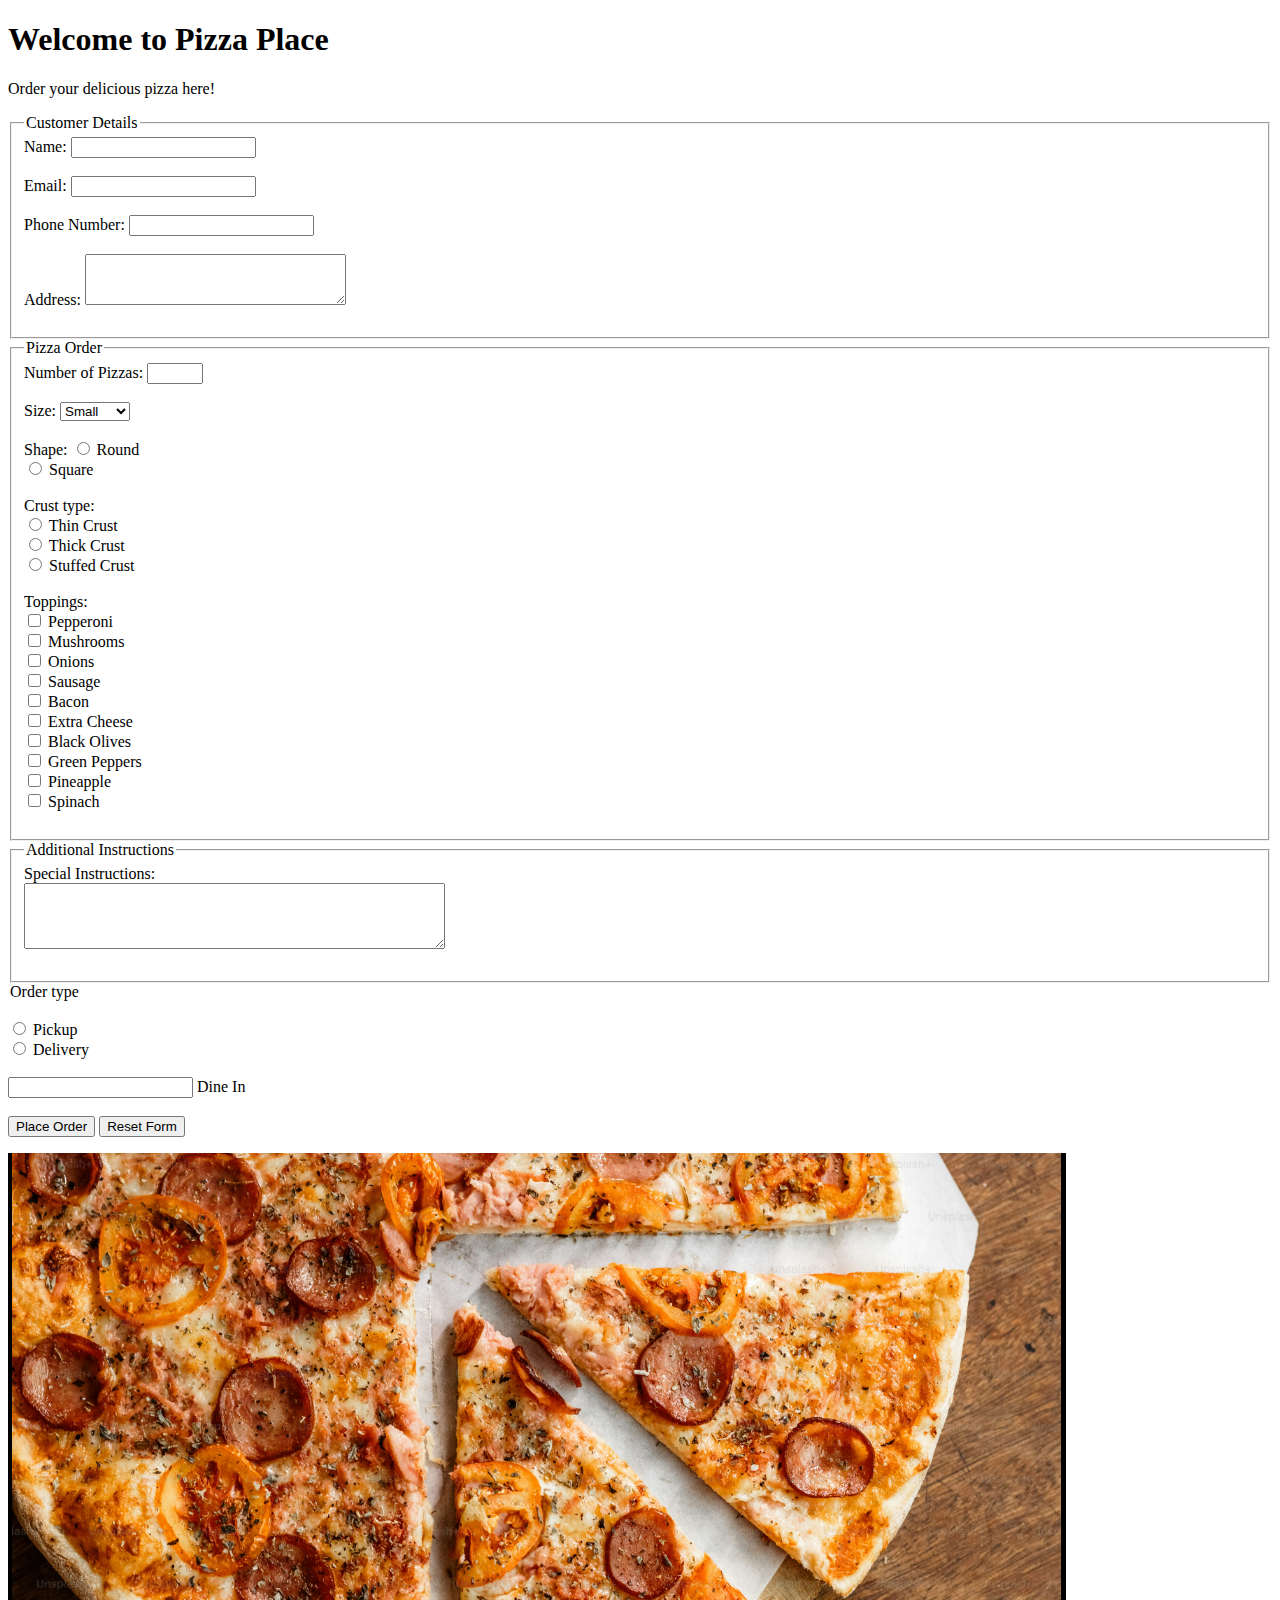
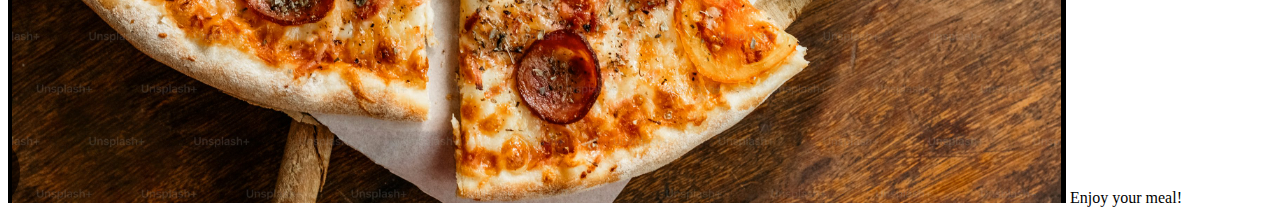
<file: assignment-1/index.html>
<!DOCTYPE html>
<html lang="en">
</html>

<head>
    <meta charset="UTF-8">
    <meta name="viewport" content="width=device-width, initial-scale=1.0">
    <title>Assignment 1 Pizza Order</title>
</head>
<body>
    <!-- =================== HEADER SECTION =================== -->
    <header>
        <h1>Welcome to Pizza Place</h1>
        <p>Order your delicious pizza here!</p>
    </header>
    <main>
        <!-- Contact Information -->
        <form action="#" method="post">
            
            <fieldset>
                <legend>Customer Details</legend>
                <label for="name">Name:</label>
                <input type="text" id="name" name="name" required><br><br>
                <label for="email">Email:</label>
                <input type="email" id="email" name="email" required><br><br>
            <label for="phone">Phone Number:</label>
                <input type="tel" id="phone" name="phone" required><br><br>
            <label for="address">Address:</label>
                <textarea id="address" name="address" rows="3" cols="30"></textarea><br><br>
            </fieldset>
            <!-- Pizza Details -->
            <fieldset>
                <legend>Pizza Order </legend>
                <label for="numPizzas">Number of Pizzas:</label>
                <input type="number" id="numPizzas" name="numPizzas" min="1" max="10" required><br><br>
                <label for="size">Size:</label>
                <select id="size" name="size" required>
                    <option value="small">Small</option>
                    <option value="medium">Medium</option>
                    <option value="large">Large</option>
                </select><br><br>
                <label>Shape:</label>
                <input type="radio" id="round" name="shape" value="round" required>
                <label for="round">Round</label><br>
                <input type="radio" id="square" name="shape" value="square">
                <label for="square">Square</label><br><br>
                <label>Crust type:</label><br>
                <input type="radio" id="thin" name="crust" value="thin" required>
                <label for="thin">Thin Crust</label><br>
                <input type="radio" id="thick" name="crust" value="thick">
                <label for="thick">Thick Crust</label><br>
                <input type="radio" id="stuffed" name="crust" value="stuffed">
                <label for="stuffed">Stuffed Crust</label><br><br>
                <label>Toppings:</label><br>
                <input type="checkbox" id="pepperoni" name="toppings" value="pepperoni">
                <label for="pepperoni">Pepperoni</label><br>
                <input type="checkbox" id="mushrooms" name="toppings" value="mushrooms">
                <label for="mushrooms">Mushrooms</label><br>
                <input type="checkbox" id="onions" name="toppings" value="onions">
                <label for="onions">Onions</label><br>
                <input type="checkbox" id="sausage" name="toppings" value="sausage">
                <label for="sausage">Sausage</label><br>
                <input type="checkbox" id="bacon" name="toppings" value="   bacon">
                <label for="bacon">Bacon</label><br>
                <input type="checkbox" id="extraCheese" name="toppings" value="extraCheese">
                <label for="extraCheese">Extra Cheese</label><br>
                <input type="checkbox" id="blackOlives" name="toppings" value="blackOlives">
                <label for="blackOlives">Black Olives</label><br>
                <input type="checkbox" id="greenPeppers" name="toppings" value="greenPeppers">
                <label for="greenPeppers">Green Peppers</label><br>
                <input type="checkbox" id="pineapple" name="toppings" value="pineapple">
                <label for="pineapple">Pineapple</label><br>
                <input type="checkbox" id="spinach" name="toppings" value="spinach">
                <label for="spinach">Spinach</label><br><br>
            </fieldset>
            <fieldset>
                <legend>Additional Instructions</legend>
                <label for="instructions">Special Instructions:</label><br>
                <textarea id="instructions" name="instructions" rows="4" cols="50"></textarea><br><br>  
            <!-- Delivery Type -->
            </fieldset>
            <legend> Order type</legend>
            <label pickup or delivery: label><br>
            <input type="radio" id="pickup" name="orderType" value="pickup" required>
            <label for="pickup">Pickup</label><br>
            <input type="radio" id="delivery" name="orderType" value="delivery">
            <label for="delivery">Delivery</label><br><br>
            <input type ="dine_in" id="dine_in" name="orderType" value="">
            <label for="dine_in">Dine In</label><br><br>
            </fieldset>
            <!-- Submit and Reset -->
            <input type="submit" value="Place Order">
            <input type="reset" value="Reset Form">
        </form>
    <p>
        <img src="pizza.png" alt="Delicious Pizza">
        Enjoy your meal!
    </p>
    </main>
</body>
</html>
</file>
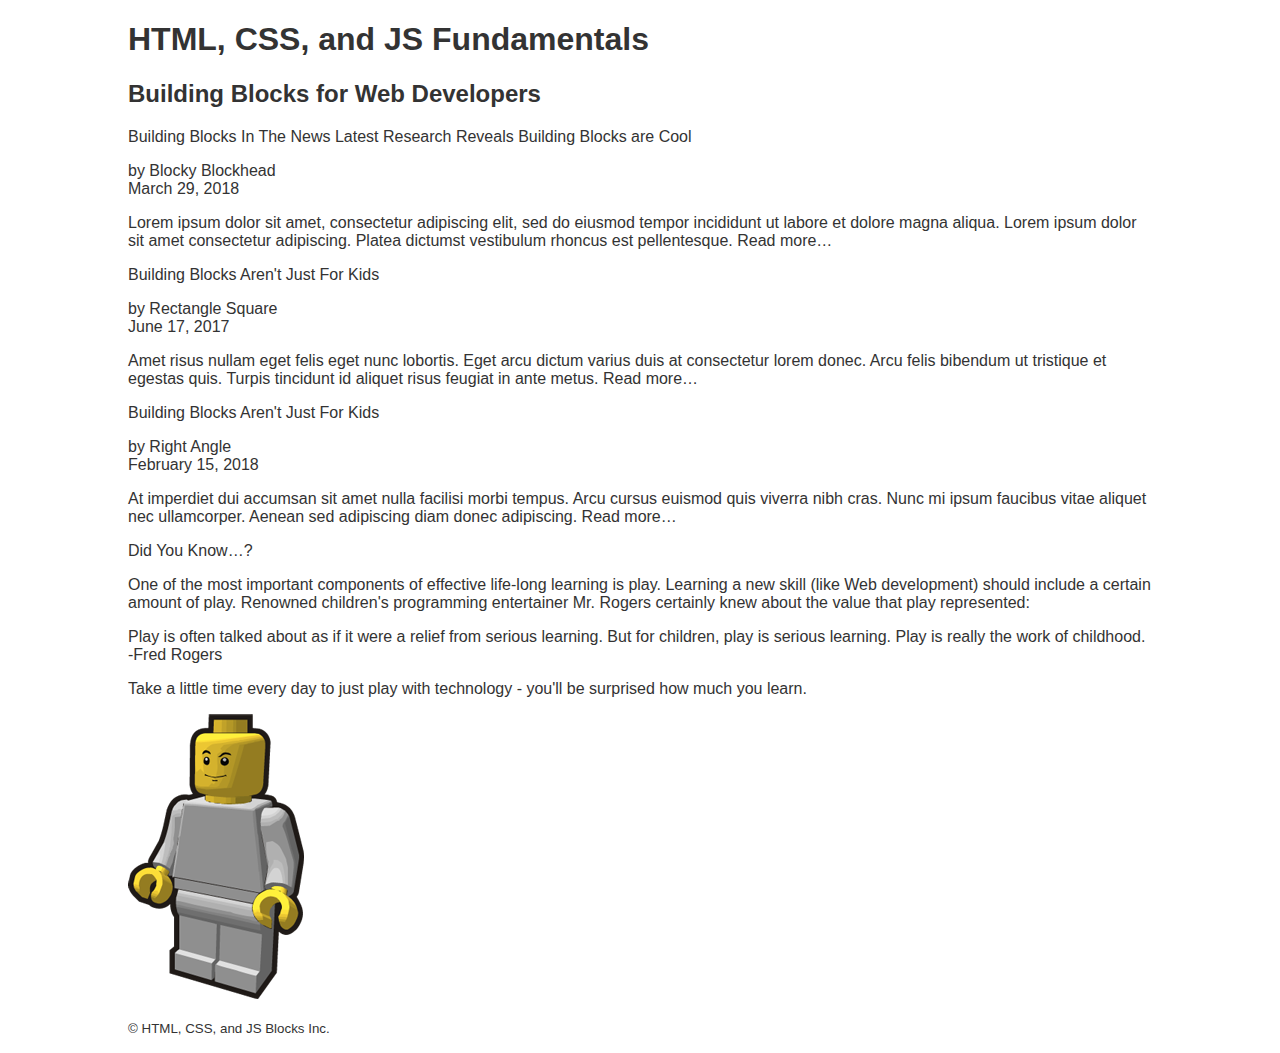
<file: lab-a/index.html>
<!DOCTYPE html>
<html lang="en">
	<head>
		<meta charset="utf-8" />
		<title>Home | COMP1002 HTML, CSS, and JS Fundamentals</title>
		<meta name="author" content="The name of the document's author to go here" />
		<meta name="description" content="A concise and accurate summary of the document content is to appear here">
		<link rel="shortcut icon" href="images/favicon.png" type="image/x-icon" />
		<link rel="stylesheet" href="css/styles.css" />
	</head>
	<body>
<!-- STEP 1: Add a page-level HEADER element below, surrounding both the H1 and the H2 -->

			<h1>HTML, CSS, and JS Fundamentals</h1>
			<h2>Building Blocks for Web Developers</h2>

<!-- STEP 2: Add a page-level MAIN element, encapsulating (surrounding) all remaining below content, except the copyright text at the bottom -->

<!-- STEP 4: Group all the news articles together inside a SECTION element -->

<!-- STEP 6: Add a heading to the SECTION (a third-level heading or H3 element) using the below text -->
				Building Blocks In The News
<!-- STEP 7: Surround each of the following three articles with their own pair of ARTICLE tags -->
				<!-- First Article -->

<!-- STEP 8: Add headings to each of the ARTICLEs below - (use fourth-level headings or H4 elements) -->
					Latest Research Reveals Building Blocks are Cool
<!-- STEP 9: Surround each ARTICLE date with a TIME element and an appropriate datetime attribute -->
					<p>by Blocky Blockhead<br />March 29, 2018</p>
					<p>Lorem ipsum dolor sit amet, consectetur adipiscing elit, sed do eiusmod tempor incididunt ut labore et dolore magna aliqua. Lorem ipsum dolor sit amet consectetur adipiscing. Platea dictumst vestibulum rhoncus est pellentesque. Read more…</p>

				<!-- Second Article -->

					Building Blocks Aren't Just For Kids
					<p>by Rectangle Square<br />June 17, 2017</p>
					<p>Amet risus nullam eget felis eget nunc lobortis. Eget arcu dictum varius duis at consectetur lorem donec. Arcu felis bibendum ut tristique et egestas quis. Turpis tincidunt id aliquet risus feugiat in ante metus. Read more…</p>

				<!-- Third Article -->

					Building Blocks Aren't Just For Kids
					<p>by Right Angle<br />February 15, 2018</p>
					<p>At imperdiet dui accumsan sit amet nulla facilisi morbi tempus. Arcu cursus euismod quis viverra nibh cras. Nunc mi ipsum faucibus vitae aliquet nec ullamcorper. Aenean sed adipiscing diam donec adipiscing. Read more…</p>


<!-- STEP 5: Surround the remaining content below inside of the MAIN element of the page with ASIDE tags -->

<!-- STEP 11: Add an H3 element to the ASIDE element (a third-level heading) using the text below -->
				Did You Know…?
				<p>One of the most important components of effective life-long learning is play. Learning a new skill (like Web development) should include a certain amount of play. Renowned children's programming entertainer Mr. Rogers certainly knew about the value that play represented:</p>
<!-- STEP 10: Mark up the below quotation as a BLOCKQUOTE (with a cite attribute pointing to https://www.brainyquote.com/quotes/fred_rogers_193081) -->
				<!-- Quotation -->

					<p>Play is often talked about as if it were a relief from serious learning. But for children, play is serious learning. Play is really the work of childhood. -Fred Rogers</p>

				<p>Take a little time every day to just play with technology - you'll be surprised how much you learn.</p>
				<img src="images/mini-figure.png" width="176" height="285" alt="Mini figure">
				<!-- Mini figure by Vanja (Public Domain) https://openclipart.org/detail/224315/clip-is-a-brick-minifig-4 -->
<!-- STEP 12: Are there any words or phrases anywhere in the ASIDE section above that should be emphasized (EM) or even strongly emphasized (STRONG)? Add these above where you think might be appropriate -->

<!-- STEP 13: Make sure all of your HTML code is properly formatted, indenting nested tags with the tab key appropriately. All done! -->

<!-- STEP 3: Add a page-level FOOTER element below, surrounding the paragraph containing the copyright information -->

			<p><small>© HTML, CSS, and JS Blocks Inc.</small></p>

	</body>
</html>
</file>
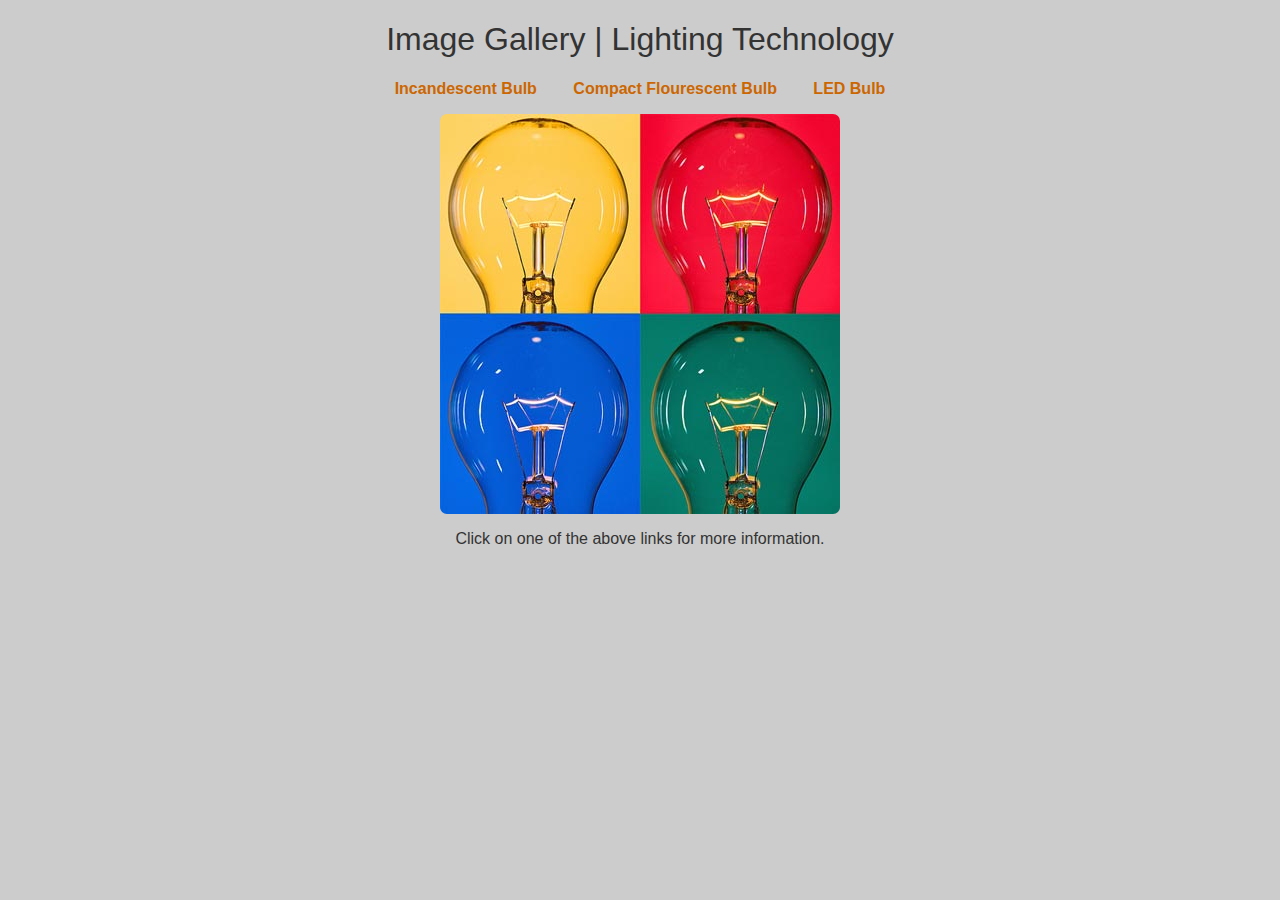
<file: lesson-12/index.html>
<!DOCTYPE html>
<html lang="en">
	<head>
		<meta charset="utf-8" />
		<title>Image Gallery | Lighting Technology</title>
		<!-- STEP B: Add some EMBEDDED JavaScript below that generates an alert dialog whenever the page is loaded or refreshed -->

		<!-- STEP C: Move the above EMBEDDED JavaScript to the end of this file, just before the close of the BODY element -->
		<style type="text/css">
			@import url("css/styles.css");
		</style>
	</head>
	<body>
		<div id="page">
			<h1>Image Gallery | Lighting Technology</h1>
			<ul id="imagegallery">
				<li>
					<a href="images/incandescent.jpg" title="Incandescent Light Bulb">Incandescent Bulb</a>
				</li>
				<li>
					<a href="images/cfl.jpg" title="Compact Flourescent Light (CFL) Bulb">Compact Flourescent Bulb</a>
				</li>
				<li>
					<a href="images/led.jpg" title="Light-Emitting Diode (LED) Bulb">LED Bulb</a>
				</li>
			</ul>
			<!-- STEP A: Add some INLINE JavaScript that generates an alert dialog when the below image is clicked -->
			<img id="placeholder" src="images/incandescent.jpg" alt="Incandescent bulb" />
			<p id="description">Click on one of the above links for more information.</p>
		</div>
		<!--
		IMAGE CREDITS
		http://www.flickr.com/photos/zetson/3036254720/ - Warhol's Light Bulbs By Bada Bing [CC BY-NC-SA 2.0 (https://creativecommons.org/licenses/by-nc-sa/2.0/)], from Flickr

		http://www.flickr.com/photos/schodts/1375465054/ - Fluorescent ^2 IMG_003 By Schodts [CC BY-NC-SA 2.0 (https://creativecommons.org/licenses/by-nc-sa/2.0/)], from Flickr

		https://commons.wikimedia.org/wiki/File:LED_3W_clear_candle_bulb_energy_saving_silver.JPG By Ledlightingsolutions [CC BY-SA 3.0  (https://creativecommons.org/licenses/by-sa/3.0)], from Wikimedia Commons
		-->

		<!-- STEP D: Add a SCRIPT element below that points to an EXTERNAL file called 'external.js' using the src attribute -->

		<!-- STEP E: When this HTML page is reloaded, it will produce an error in the console of the browser - create this new JavaScript file, name it 'external.js', and put it in the '/js' folder - the file should contain a third alert method -->

	</body>
</html>
</file>
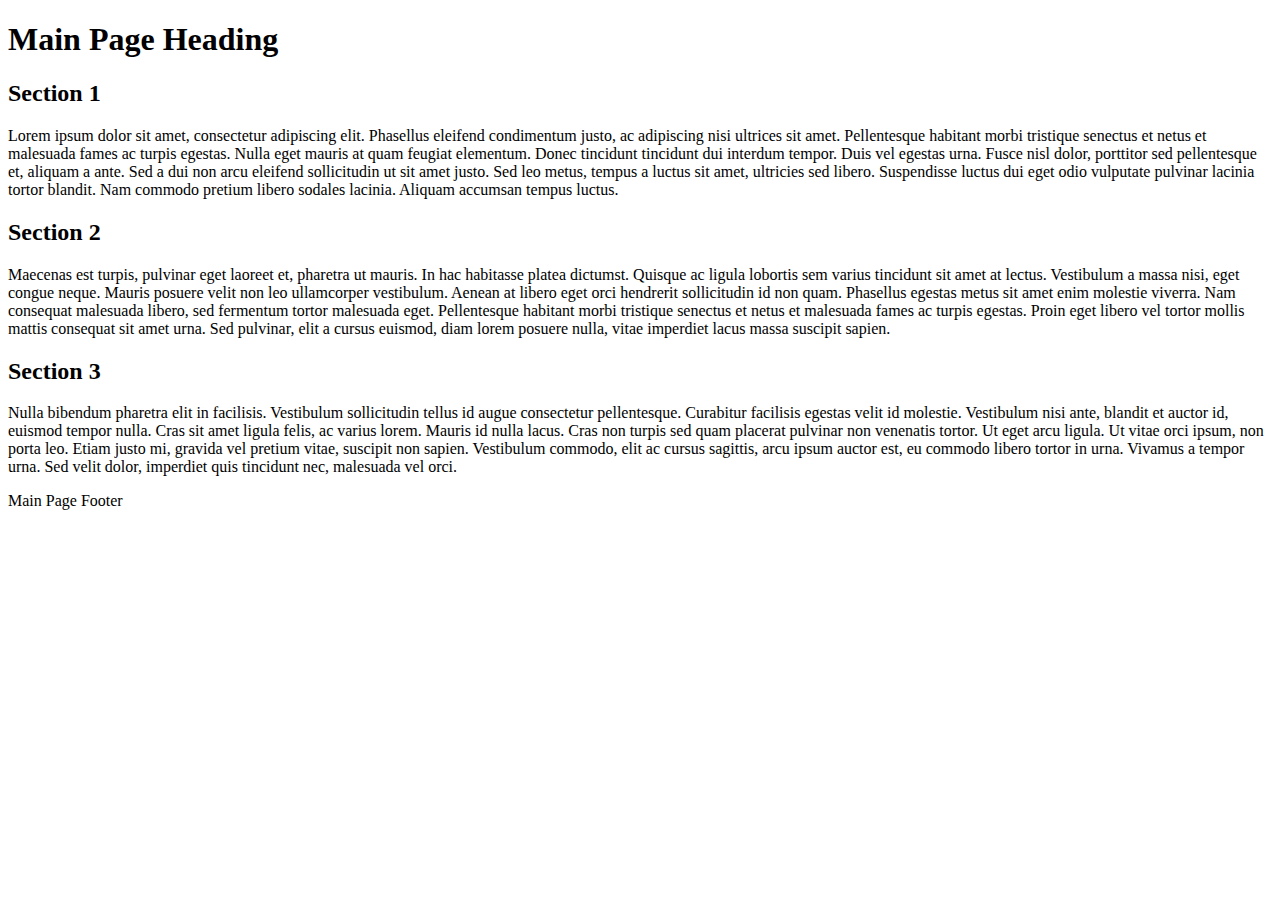
<file: lesson-13/index.html>
<!DOCTYPE html>
<html>
	<head>
		<meta charset="UTF-8" />
		<title>Resolution Dependent Layout</title>
<!-- STEP 1: Normalize CSS so all styles start from scratch -->

<!-- STEP 2: Reset the zoom and set the device width to equal the width -->

<!-- STEP 3: Add the main stylesheet with a link element, including a media attribute for screen, then proceed to the file 'css/style.css' for STEP 4 -->

<!-- STEP 10: Add another link element to attach a CSS file for print use only -->

	</head>
	<body>
		<div id="container">
			<header>
				<h1>Main Page Heading</h1>
			</header>
			<main>
				<section>
					<h2>Section 1</h2>
					<p>Lorem ipsum dolor sit amet, consectetur adipiscing elit. Phasellus eleifend condimentum justo, ac adipiscing nisi ultrices sit amet. Pellentesque habitant morbi tristique senectus et netus et malesuada fames ac turpis egestas. Nulla eget mauris at quam feugiat elementum. Donec tincidunt tincidunt dui interdum tempor. Duis vel egestas urna. Fusce nisl dolor, porttitor sed pellentesque et, aliquam a ante. Sed a dui non arcu eleifend sollicitudin ut sit amet justo. Sed leo metus, tempus a luctus sit amet, ultricies sed libero. Suspendisse luctus dui eget odio vulputate pulvinar lacinia tortor blandit. Nam commodo pretium libero sodales lacinia. Aliquam accumsan tempus luctus.</p>
				</section>
				<section>
					<h2>Section 2</h2>
					<p>Maecenas est turpis, pulvinar eget laoreet et, pharetra ut mauris. In hac habitasse platea dictumst. Quisque ac ligula lobortis sem varius tincidunt sit amet at lectus. Vestibulum a massa nisi, eget congue neque. Mauris posuere velit non leo ullamcorper vestibulum. Aenean at libero eget orci hendrerit sollicitudin id non quam. Phasellus egestas metus sit amet enim molestie viverra. Nam consequat malesuada libero, sed fermentum tortor malesuada eget. Pellentesque habitant morbi tristique senectus et netus et malesuada fames ac turpis egestas. Proin eget libero vel tortor mollis mattis consequat sit amet urna. Sed pulvinar, elit a cursus euismod, diam lorem posuere nulla, vitae imperdiet lacus massa suscipit sapien.</p>
				</section>
				<section>
					<h2>Section 3</h2>
					<p>Nulla bibendum pharetra elit in facilisis. Vestibulum sollicitudin tellus id augue consectetur pellentesque. Curabitur facilisis egestas velit id molestie. Vestibulum nisi ante, blandit et auctor id, euismod tempor nulla. Cras sit amet ligula felis, ac varius lorem. Mauris id nulla lacus. Cras non turpis sed quam placerat pulvinar non venenatis tortor. Ut eget arcu ligula. Ut vitae orci ipsum, non porta leo. Etiam justo mi, gravida vel pretium vitae, suscipit non sapien. Vestibulum commodo, elit ac cursus sagittis, arcu ipsum auctor est, eu commodo libero tortor in urna. Vivamus a tempor urna. Sed velit dolor, imperdiet quis tincidunt nec, malesuada vel orci.</p>
				</section>
			</main>
			<footer>
				<p>Main Page Footer</p>
			</footer>
		</div>
	</body>
</html>
</file>
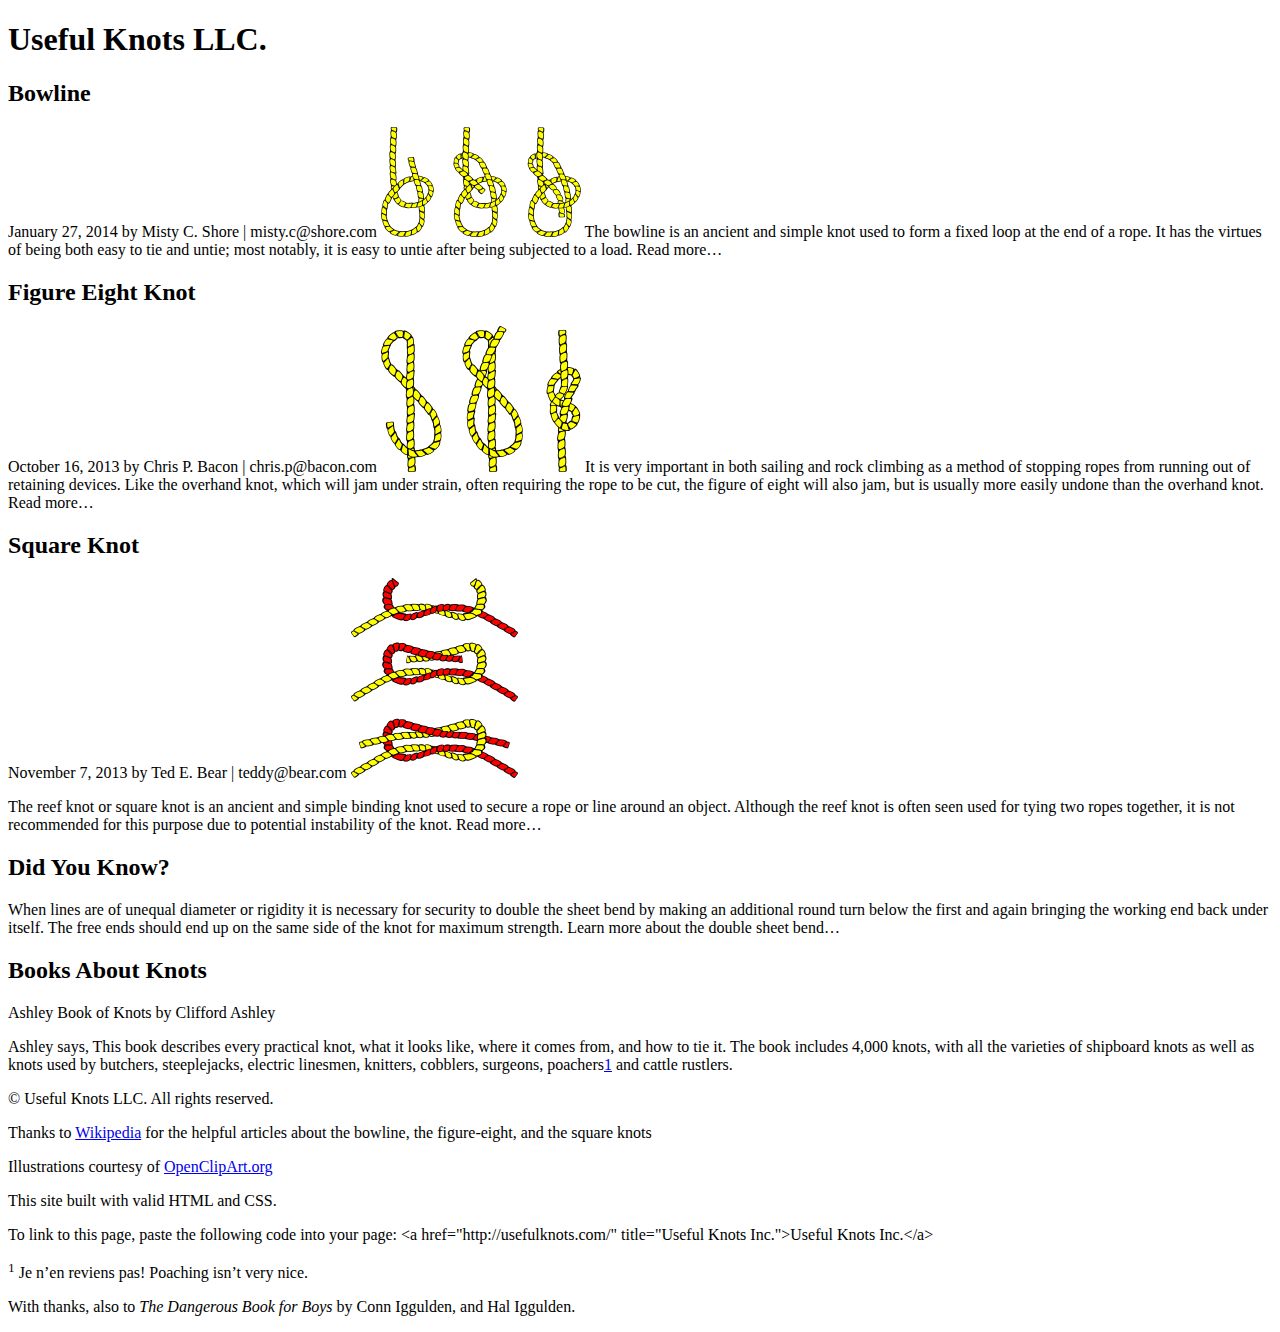
<file: lesson-3/index.html>
<!DOCTYPE html>
<html lang="en">
	<head>
		<meta charset="utf-8" />
		<title>Lesson 3 | COMP1002 HTML, CSS, and JS Fundamentals</title>
		<meta name="author" content="Useful Knots LLC.">
		<meta name="description" content="Learn all about the most common knots, their history, and practical applications. Includes illustrations and references to other great resources.">
		<link rel="shortcut icon" href="images/favicon.png" type="image/x-icon">
		<link rel="stylesheet" href="css/styles.css" />
	</head>
	<body>
		<!-- STEP 17: Add page <header> -->
			<h1>Useful Knots LLC.</h1>

		<!-- STEP 18: Add page <main> -->

			<!-- STEP 20: Add <section> inside the <main> -->

				<!-- STEP 22: Divide up the <section> with three <article> elements -->

					<h2>Bowline</h2>
					<!-- STEP 7: Specify time with <time> -->
					January 27, 2014
					<!-- STEP 11: Author contact information -->
					by Misty C. Shore | misty.c@shore.com
					<img src="images/bowline.png" alt="Diagram of a bowline knot" />
					<!-- http://openclipart.org/detail/8577/tying-knots-by-gerald_g-8577 -->
					<!-- STEP 1: Add a paragraph below (and everywhere else where appropriate) -->
					The bowline is an ancient and simple knot used to form a fixed loop at the end of a rope. It has the virtues of being both easy to tie and untie; most notably, it is easy to untie after being subjected to a load. Read more…
					<!-- STEP 14: Highlight text with <mark> -->


					<h2>Figure Eight Knot</h2>
					October 16, 2013
					by Chris P. Bacon | chris.p@bacon.com
					<!-- STEP 4: Add a figure -->
						<img src="images/figure-eight-knot.png" alt="Diagram of a figure eight knot" />
					<!-- http://openclipart.org/detail/8580/tying-knots-by-gerald_g-8580 -->
					It is very important in both sailing and rock climbing as a method of stopping ropes from running out of retaining devices. Like the overhand knot, which will jam under strain, often requiring the rope to be cut, the figure of eight will also jam, but is usually more easily undone than the overhand knot. Read more…


					<h2>Square Knot</h2>
					November 7, 2013
					by Ted E. Bear | teddy@bear.com
					<img src="images/square-knot.png" alt="Diagram of a square knot" />
					<!-- http://openclipart.org/detail/8581/tying-knots-by-gerald_g-8581 -->
					<!-- STEP 9: Define a term with <dfn> -->
					<p>The reef knot or square knot is an ancient and simple binding knot used to secure a rope or line around an object. Although the reef knot is often seen used for tying two ropes together, it is not recommended for this purpose due to potential instability of the knot. Read more…</p>


			<!-- STEP 21: Add <aside> inside the <main> -->

				<h2>Did You Know?</h2>
				When lines are of unequal diameter or rigidity it is necessary for security to <!-- STEP 3: Mark importance or emphasis with <em> and <strong> -->double the sheet bend by making an additional round turn below the first and again bringing the working end back under itself. The free ends should end up on the same side of the knot for maximum strength. Learn more about the double sheet bend…
				<h2>Books About Knots</h2>
				<!-- STEP 5: Indicate a citation or reference -->
				Ashley Book of Knots
				by Clifford Ashley
				<!-- STEP 6: Quote blocks of text and add inline quotations -->
					<p>Ashley says, This book describes every practical knot, what it looks like, where it comes from, and how to tie it. The book includes 4,000 knots, with all the varieties of shipboard knots as well as knots used by butchers, steeplejacks, electric linesmen, knitters, cobblers, surgeons, poachers<a href="footnote1">1</a> and cattle rustlers.</p>
				</blockquote>
				<!-- STEP 10: Create a super/subscript with <sup> and <sub> (inside the footnote <a> above) -->
				<!-- STEP 12: Note edits and inaccurate text (change 'cattle rustlers' to 'cowboys') -->


		<!-- STEP 19: Add page <footer> -->

			<p><!-- STEP 2: Add fine print -->© Useful Knots LLC. All rights reserved.</p>
			<p>Thanks to <a href="http://wikipedia.org/" title="Wikipedia - The Free Encyclopedia">Wikipedia</a> for the helpful articles about the bowline, the figure-eight, and the square knots</p>
			<p>Illustrations courtesy of <a href="http://openclipart.org/" title="Share and use images with OpenClipArt">OpenClipArt.org</a></p>
			<!-- STEP 8: Explain an abbreviation -->
			<p>This site built with valid HTML and CSS.</p>
			<!-- STEP 13: Mark up code and pre-formatted text with <pre> and <code> -->
			<!-- STEP 15: Add Line breaks with <br /> -->
			To link to this page, paste the following code into your page: &lt;a href="http://usefulknots.com/" title="Useful Knots Inc."&gt;Useful Knots Inc.&lt;/a&gt;
			<p id="footnote1"><sup>1</sup> Je n’en reviens pas! Poaching isn’t very nice.</p>
			<!-- STEP 16: Include a <span> element (for example to change the base language) -->
			<p>With thanks, also to <cite>The Dangerous Book for Boys</cite> by Conn Iggulden, and Hal Iggulden.</p>

	</body>
</html>
</file>
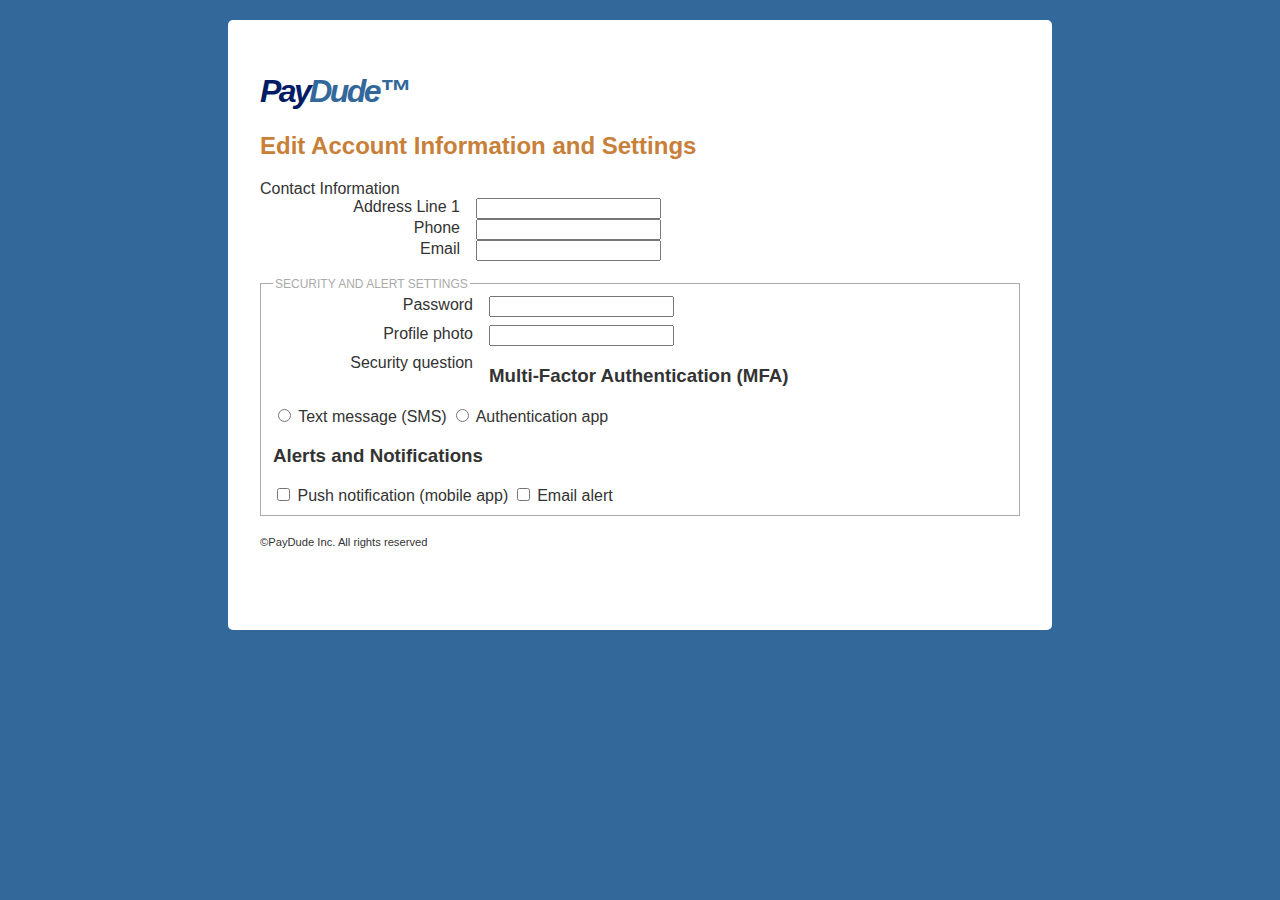
<file: lesson-4/index.html>
<!DOCTYPE html>
<html lang="en">
	<head>
		<meta charset="utf-8" />
		<title>Edit Personal Information - PayDude™</title>
		<!-- STEP 8: link the provided CSS to style the form -->
        <link rel="stylesheet" href="css/styles.css" type="text/css" />
	</head>
	<body>
        <header>
            <h1><em>Pay</em>Dude™</h1>
        </header>
		<main>
            <h2>Edit Account Information and Settings</h2>
            <!-- STEP 1: After first uploading all of these lesson files to your Web server, set the action attribute for the form (process-form.php), then go to the bottom of the form for the next step -->
            <form id="edit_payment_info" action="" method="get">
                <!-- Note the hidden form element below - these can be used to other useful name/value pairs to the server -->
                <input type="hidden" name="form_sent" value="1" />

                <!-- STEP 9: Add a fieldset and legend element to encapsulate the contact information fields -->
                Contact Information
                    <!-- STEP 3: Build an input element for First Name and Last Name - include type, name, id, required, size, maxlength, and placeholder attributes -->
                    <div>
                        
                         
                    </div>
                    <div>
                        
                         
                    </div>
                    <!-- STEP 4: Add label elements for each of the above input elements -->
                    <div>
                        <label for="address">Address Line 1</label>
                        <input id="address" type="text" name="address" />
                    </div>
                    <!-- STEP 5: Add a select element and label for choosing the province -->
                    <div>
                        
                    </div>
                    <!-- STEP 6: Add an input element for phone number (type="tel") -->
                    <div>
                        <label for="phone">Phone</label>
                        <input id="phone" type="" name="phone" />
                    </div>
                    <!-- STEP 7: Include an input element and label for email (type="email"), then head to the top of the HTML to add CSS to make the form look better -->
                    <div>
                        <label for="email">Email</label>
                        <input id="email" type="" name="email" />                        
                    </div>
                
                <fieldset>
                    <legend>Security and Alert Settings</legend>
                    <!-- STEP 10: Add an input for password -->
                    <div>
                        <label for="password">Password</label>
                        <input id="password" type="" name="password" />
                    </div>                    
                    <!-- STEP 11: Add an input and label for a profile photo (type="file") -->
                    <div>
                        <label for="photo">Profile photo</label>
                        <input id="photo" type="" name="photo" />                       
                    </div>
                    <!-- STEP 12 Include a textarea element with an associated label for a security question -->
                    <div>
                        <label for="question">Security question</label>

                    </div>

                    <h3>Multi-Factor Authentication (MFA)</h3>
                    <input type="radio" name="mfa" id="sms" value="sms" />
                    <label for="sms">Text message (SMS)</label>
                    <!-- STEP 13: Add a radio button and label for using phone call as an MFA choice - use a unique id and the same name as the above input to create a radio group -->
                    
                    
                    <input type="radio" name="mfa" id="app" value="app" />
                    <label for="app">Authentication app</label>
                    
                    <h3>Alerts and Notifications</h3>

                    <input type="checkbox" name="alert[]" id="alert1" value="push" />
                    <label for="alert1">Push notification (mobile app)</label>

                    <input type="checkbox" name="alert[]" id="alert2" value="email" />
                    <label for="alert2">Email alert</label>
                    <!-- STEP 14: Add another check box and label for text message alerts (SMS) with a unique id and the same name as the above input to create a checkbox group -->



                    <!-- STEP 15: Upload this HTML file to your server, and browse to it to verify that all changes have been applied, then proceed to process-form.php for the next step -->
                </fieldset>
                <!-- STEP 2: Add buttons or input elements to function as the reset and submit buttons -->
                
            </form>
        </main>
        <footer>
            <p><small>©PayDude Inc. All rights reserved</small></p>
        </footer>
	</body>
</html>
</file>
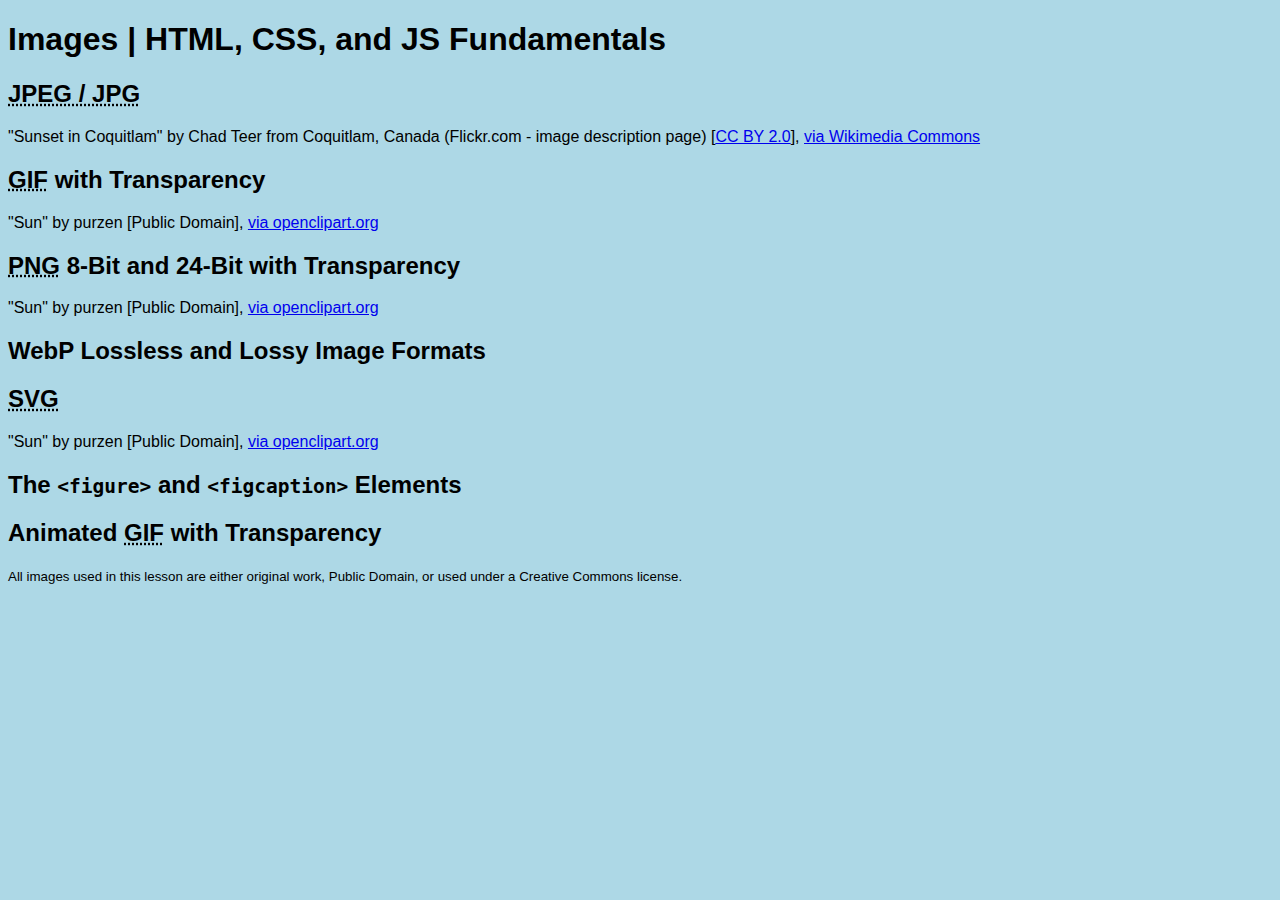
<file: lesson-5/index.html>
<!DOCTYPE html>
<html lang="en">
<head>
	<meta charset="utf-8" />
	<title>Images | HTML, CSS, and JS Fundamentals</title>
	<link href="css/styles.css" rel="stylesheet" />
</head>
<body>
	<header>
		<h1>Images | HTML, CSS, and JS Fundamentals</h1>
	</header>
	<main>
		<section>
			<h2><abbr title="Joint Photographic Experts Group">JPEG / JPG</abbr></h2>
			<!-- STEP 1: A JPEG image embedded with IMG (include alt, height, and width attributes) -->
			
			<p>"Sunset in Coquitlam" by Chad Teer from Coquitlam, Canada (Flickr.com - image description page) [<a href="https://creativecommons.org/licenses/by/2.0">CC BY 2.0</a>], <a href="https://commons.wikimedia.org/wiki/File:Sunset_in_Coquitlam.jpg">via Wikimedia Commons</a></p>
		</section>
		<section>
			<h2><abbr title="Graphics Interchange Format">GIF</abbr> with Transparency</h2>
			<!-- STEP 2: A GIF image embedded with IMG -->
			
			<p>"Sun" by purzen [Public Domain], <a href="https://openclipart.org/detail/176488/sun">via openclipart.org</a></p>
		</section>
		<section>
			<h2><abbr title="Portable Network Graphics">PNG</abbr> 8-Bit and 24-Bit with Transparency</h2>
			<!-- STEP 3a: An 8-bit PNG (with transparency) image embedded with IMG -->
			
			<!-- STEP 3b: A 24-bit PNG (with transparency) image embedded with IMG -->
			
			<!-- STEP 3c: Optimize the 24-bit PNG with a Web app like https://compressor.io/. This will produce an 8-bit PNG with alpha transparency. Examine and compare the resulting file sizes -->

			<p>"Sun" by purzen [Public Domain], <a href="https://openclipart.org/detail/176488/sun">via openclipart.org</a></p>
		</section>
		<section>
			<h2>WebP Lossless and Lossy Image Formats</h2>
			<!-- STEP 8: WebP image format - add both a lossless and lossy version of the sun image in the WebP image format below -->

		</section>
		<section>
			<h2><abbr title="Scalable Vector Graphics">SVG</abbr></h2>
			<!-- STEP 4a: An SVG image embedded with IMG -->
			
			<!-- STEP 4b: Scale up the above SVG by changing the height and width attribute values - then do the same with one of the above PNG versions of the same image and compare the two in a browser -->

			<!-- STEP 4c: An SVG image embedded with inline SVG -->

			<p>"Sun" by purzen [Public Domain], <a href="https://openclipart.org/detail/176488/sun">via openclipart.org</a></p>
		</section>
		<section>
			<h2>The <code>&lt;figure&gt;</code> and <code>&lt;figcaption&gt;</code> Elements</h2>
			<!-- STEP 5: Copy the IMG element above featuring a sunset -->
			
			<!-- STEP 6a: Wrap the IMG element with a FIGURE element -->

			<!-- STEP 6b: After the IMG element, but inside the FIGURE, add a FIGCAPTION element, with an appropriate caption -->
		</section>
		<section>
			<h2>Animated <abbr title="Graphics Interchange Format">GIF</abbr> with Transparency</h2>
			<!-- STEP 7: An animated frame-by-frame GIF image embedded with IMG -->
			
		</section>
	</main>
	<footer>
		<p><small>All images used in this lesson are either original work, Public Domain, or used under a Creative Commons license.</small></p>
	</footer>
</body>
</html>
</file>
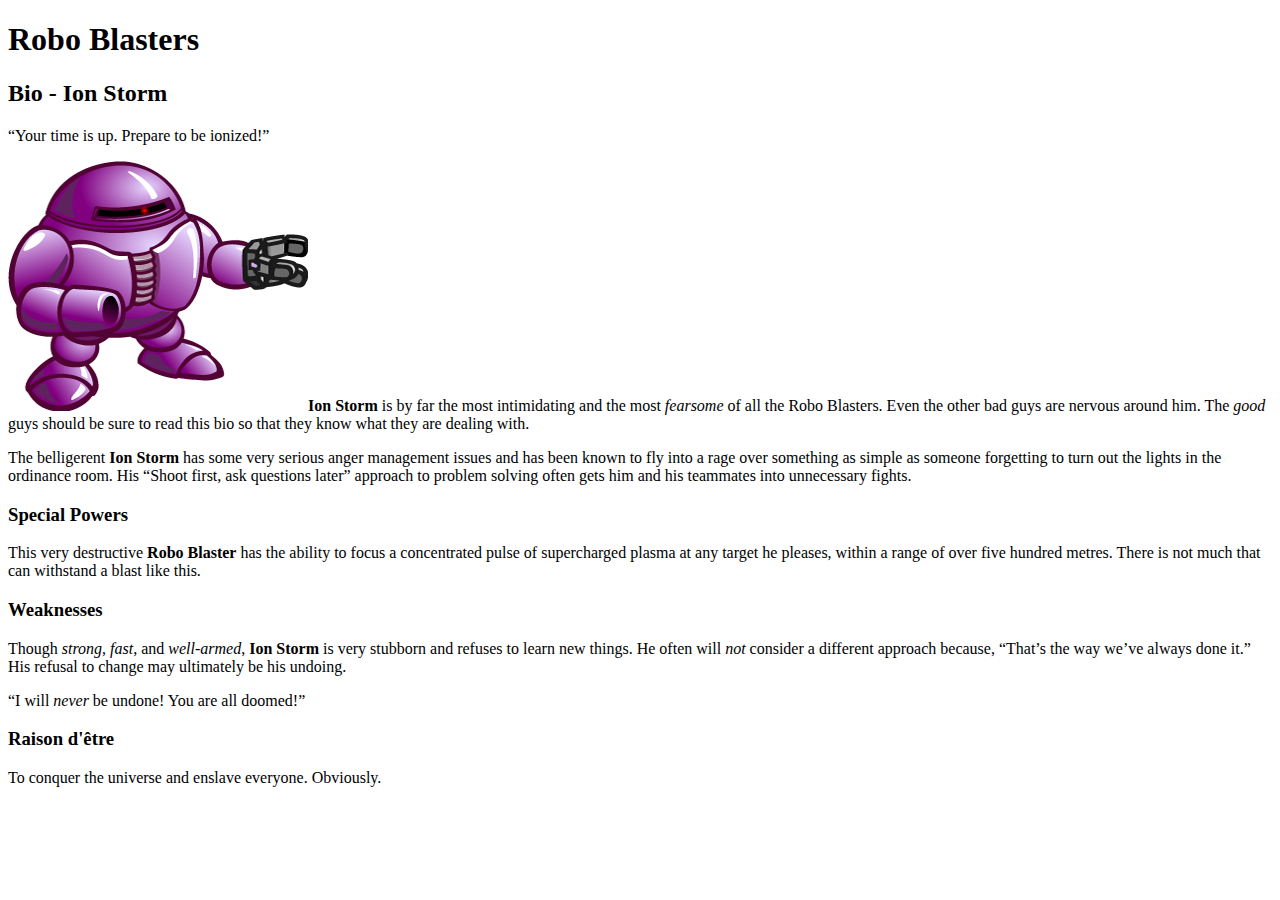
<file: lesson-8/index.html>
<!DOCTYPE html>
<html lang="en">
	<head>
		<title>CSS Building Blocks and Style Sheets | COMP1002 HTML, CSS, and JS Fundamentals</title>
		<meta charset="utf-8" />
<!-- STEP 1: Build a LINK element that attaches another file located at 'css/basics.css', which is a Cascading Style Sheet (CSS), then open basics.css in your code editor for STEP 2 -->
		
	</head>
	<body>
			<h1>Robo Blasters</h1>
			<h2>Bio - Ion Storm</h2>
			<p class="threat"><q>Your time is up. Prepare to be ionized!</q></p>
			<p><img src="images/ion-storm.png" alt="Ion Storm" id="robot" /><strong>Ion Storm</strong> is by far the most intimidating and the most <em>fearsome</em> of all the Robo Blasters. Even the other bad guys are nervous around him. The <em>good</em> guys should be sure to read this bio so that they know what they are dealing with.</p>
			<!-- Image credit: Rôbô Tím Mẫu 43 by 星球 (https://openclipart.org/detail/272144/robo-tim-mau-43) -->
			<p>The belligerent <strong>Ion Storm</strong> has some very serious anger management issues and has been known to fly into a rage over something as simple as someone forgetting to turn out the lights in the ordinance room. His <q>Shoot first, ask questions later</q> approach to problem solving often gets him and his teammates into unnecessary fights.</p>
			<h3>Special Powers</h3>
			<p>This very destructive <strong>Robo Blaster</strong> has the ability to focus a concentrated pulse of supercharged plasma at any target he pleases, within a range of over five hundred metres. There is not much that can withstand a blast like this.</p>
			<h3>Weaknesses</h3>
			<p>Though <em>strong</em>, <em>fast</em>, and <em>well-armed</em>, <strong>Ion Storm</strong> is very stubborn and refuses to learn new things. He often will <em>not</em> consider a different approach because, <q>That’s the way we’ve always done it.</q> His refusal to change may ultimately be his undoing.</p>
			<p class="threat"><q>I will <em>never</em> be undone! You are all doomed!</q></p>
			<h3 lang="fr">Raison d'être</h3>
			<p>To conquer the universe and enslave everyone. Obviously.</p>
	</body>
</html>
</file>
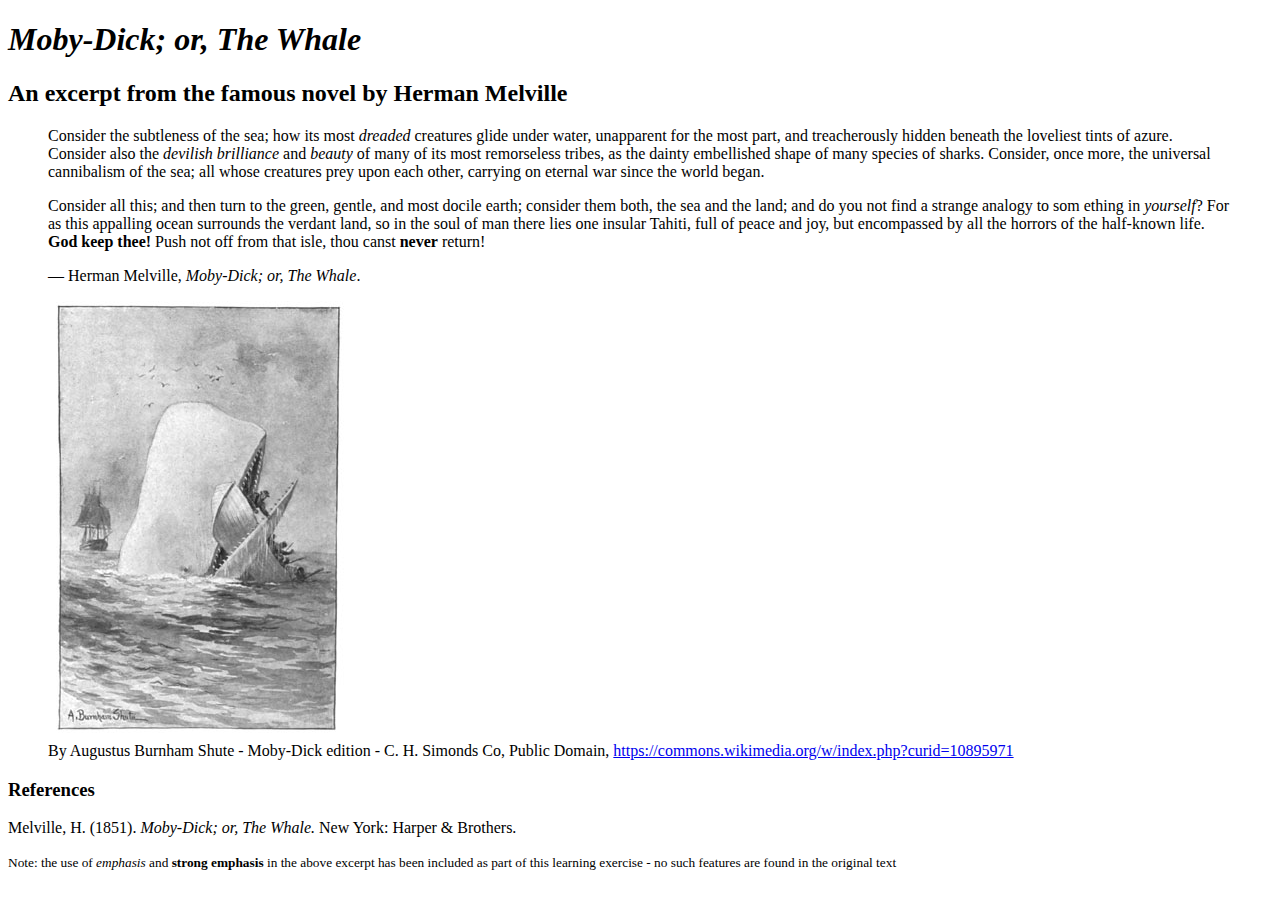
<file: lesson-9/index.html>
<!DOCTYPE html>
<html lang="en">
<head>
	<title>Formatting Text with Styles | COMP1002 HTML, CSS, and JS Fundamentals</title>
	<meta charset="utf-8" />
<!-- STEP 1: link or @import the provided external CSS file (see the attached CSS file for further instructions -->
	
</head>
<body>
	<header>
		<h1><cite>Moby-Dick; or, The Whale</cite></h1>
		<h2>An excerpt from the famous novel by Herman Melville</h2>
	</header>
	<main>
		<blockquote cite="https://www.goodreads.com/work/quotes/2409320-moby-dick">
			<p>Consider the subtleness of the sea; how its most <em>dreaded</em> creatures glide under water, unapparent for the most part, and treacherously hidden beneath the loveliest tints of azure. Consider also the <em>devilish brilliance</em> and <em>beauty</em> of many of its most remorseless tribes, as the dainty embellished shape of many species of sharks. Consider, once more, the universal cannibalism of the sea; all whose creatures prey upon each other, carrying on eternal war since the world began.</p>

			<p>Consider all this; and then turn to the green, gentle, and most docile earth; consider them both, the sea and the land; and do you not find a strange analogy to som ething in <em>yourself</em>? For as this appalling ocean surrounds the verdant land, so in the soul of man there lies one insular Tahiti, full of peace and joy, but encompassed by all the horrors of the half-known life. <strong>God keep thee!</strong> Push not off from that isle, thou canst <strong>never</strong> return!</p>

			<p>― Herman Melville, <cite>Moby-Dick; or, The Whale</cite>.</p>
		</blockquote>
		<figure>
			<img src="images/moby-dick.jpg" alt="Illustration of Moby Dick by Augustus Burnham Shute" height="437" width="300" />
			<figcaption>By Augustus Burnham Shute - Moby-Dick edition - C. H. Simonds Co, Public Domain, <a href="https://commons.wikimedia.org/w/index.php?curid=10895971" title="View this resource at Wikimedia Commons">https://commons.wikimedia.org/w/index.php?curid=10895971</a></figcaption>
		</figure>
		<h3>References</h3>
		<p>Melville, H. (1851). <i>Moby-Dick; or, The Whale.</i> New York: Harper & Brothers.</p>
	</main>
	<footer>
		<p><small>Note: the use of <em>emphasis</em> and <strong>strong emphasis</strong> in the above excerpt has been included as part of this learning exercise - no such features are found in the original text</small></p>
	</footer>
</body>
</html>
</file>
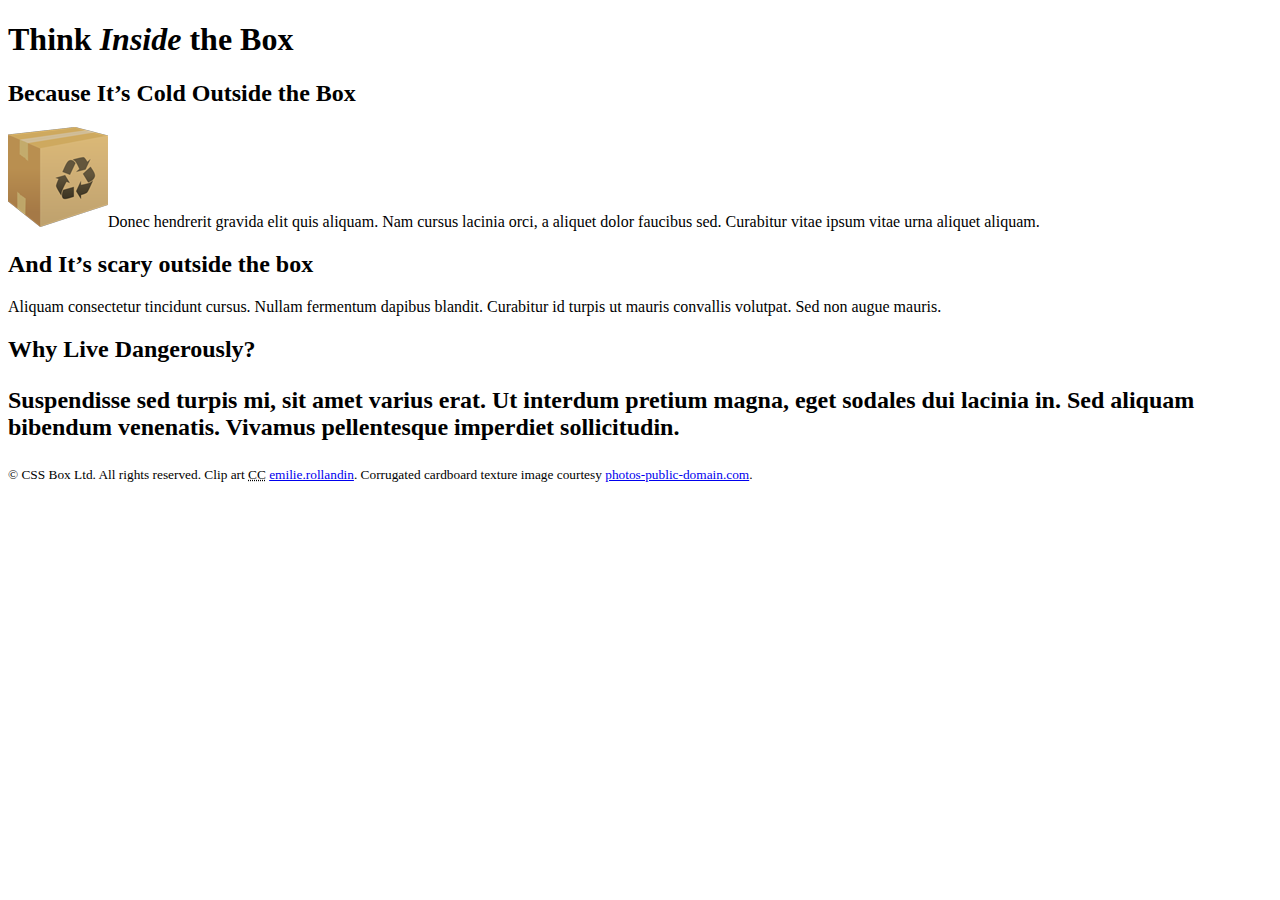
<file: lesson-10/box-model/index.html>
<!DOCTYPE html>
<html lang="en">
	<head>
		<title>Think Inside the Box | The CSS Box Model</title>
		<meta charset="utf-8" />
		<!-- STEP 1: Validate the HTML and https://validator.w3.org/ -->
		<!-- STEP 2: Link to the external CSS -->
		
	</head>
	<body>
		<div id="container">
			<header>
				<h1>Think <em>Inside</em> the Box</h1>
			</header>
			<main>
				<section>
					<h2>Because It’s Cold Outside the Box</h2>
					<p><img src="images/box-small.png" alt="Cardboard box" height="100" width="100">Donec hendrerit gravida elit quis aliquam. Nam cursus lacinia orci, a aliquet dolor faucibus sed. Curabitur vitae ipsum vitae urna aliquet aliquam.</p>
				</section>
				<section>
					<h2>And It’s scary outside the box</h2>
					<p>Aliquam consectetur tincidunt cursus. Nullam fermentum dapibus blandit. Curabitur id turpis ut mauris convallis volutpat. Sed non augue mauris.</p>
				</section>
				<section>
					<h2>Why Live Dangerously?
					<p>Suspendisse sed turpis mi, sit amet varius erat. Ut interdum pretium magna, eget sodales dui lacinia in. Sed aliquam bibendum venenatis. Vivamus pellentesque imperdiet sollicitudin.</p>
				</section>
			</main>
			<footer>
				<p><small>© CSS Box Ltd. All rights reserved. Clip art <abbr title="Creative Commons">CC</abbr> <a href="https://openclipart.org/user-detail/emilie.rollandin" title="View Emilie’s work on Open Clip Art">emilie.rollandin</a>. Corrugated cardboard texture image courtesy <a href="http://www.photos-public-domain.com/2011/01/23/corrugated-cardboard-texture/" title="Download the full-resolution image at Photos-Public-Domain">photos-public-domain.com</a>.</small></p>
			</footer>
		</div><!-- end #container -->
	</body>
</html>
</file>
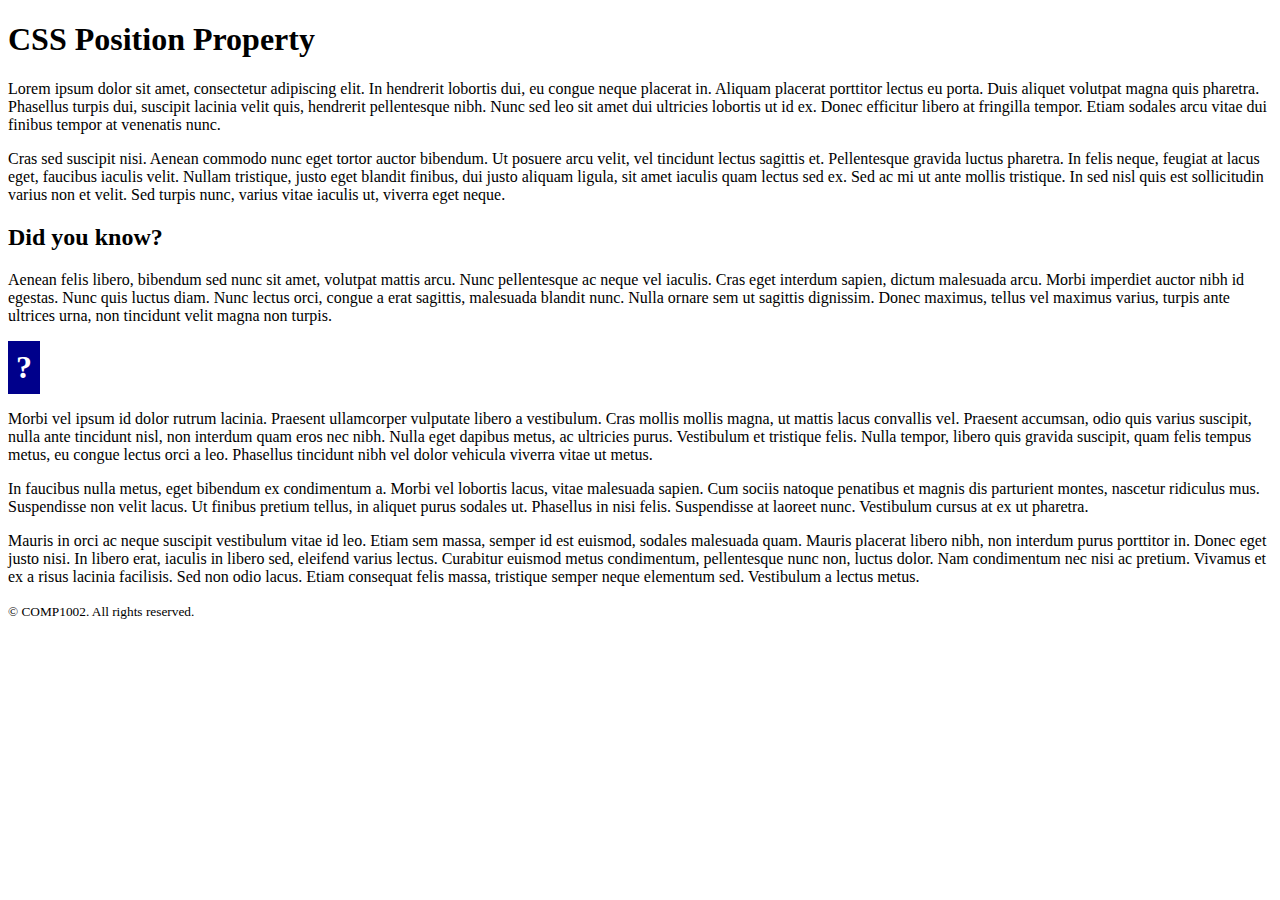
<file: lesson-10/positioning/index.html>
<!DOCTYPE html>
<html lang="en">
	<head>
		<title>CSS Position Property | COMP1002 HTML, CSS, and JS Fundamentals</title>
		<meta charset="utf-8" />
		<link href="css/styles.css" rel="stylesheet" />
	</head>
	<body>
		<header>
			<h1>CSS Position Property</h1>
		</header>
		<main>
			<p>Lorem ipsum dolor sit amet, consectetur adipiscing elit. In hendrerit lobortis dui, eu congue neque placerat in. Aliquam placerat porttitor lectus eu porta. Duis aliquet volutpat magna quis pharetra. Phasellus turpis dui, suscipit lacinia velit quis, hendrerit pellentesque nibh. Nunc sed leo sit amet dui ultricies lobortis ut id ex. Donec efficitur libero at fringilla tempor. Etiam sodales arcu vitae dui finibus tempor at venenatis nunc.</p>

			<p>Cras sed suscipit nisi. Aenean commodo nunc eget tortor auctor bibendum. Ut posuere arcu velit, vel tincidunt lectus sagittis et. Pellentesque gravida luctus pharetra. In felis neque, feugiat at lacus eget, faucibus iaculis velit. Nullam tristique, justo eget blandit finibus, dui justo aliquam ligula, sit amet iaculis quam lectus sed ex. Sed ac mi ut ante mollis tristique. In sed nisl quis est sollicitudin varius non et velit. Sed turpis nunc, varius vitae iaculis ut, viverra eget neque.</p>

			<aside>
				<h2>Did you know?</h2>
				<p>Aenean felis libero, bibendum sed nunc sit amet, volutpat mattis arcu. Nunc pellentesque ac neque vel iaculis. Cras eget interdum sapien, dictum malesuada arcu. Morbi imperdiet auctor nibh id egestas. Nunc quis luctus diam. Nunc lectus orci, congue a erat sagittis, malesuada blandit nunc. Nulla ornare sem ut sagittis dignissim. Donec maximus, tellus vel maximus varius, turpis ante ultrices urna, non tincidunt velit magna non turpis.</p>
				<p><strong>?</strong></p>
			</aside>

			<p>Morbi vel ipsum id dolor rutrum lacinia. Praesent ullamcorper vulputate libero a vestibulum. Cras mollis mollis magna, ut mattis lacus convallis vel. Praesent accumsan, odio quis varius suscipit, nulla ante tincidunt nisl, non interdum quam eros nec nibh. Nulla eget dapibus metus, ac ultricies purus. Vestibulum et tristique felis. Nulla tempor, libero quis gravida suscipit, quam felis tempus metus, eu congue lectus orci a leo. Phasellus tincidunt nibh vel dolor vehicula viverra vitae ut metus.</p>

			<p>In faucibus nulla metus, eget bibendum ex condimentum a. Morbi vel lobortis lacus, vitae malesuada sapien. Cum sociis natoque penatibus et magnis dis parturient montes, nascetur ridiculus mus. Suspendisse non velit lacus. Ut finibus pretium tellus, in aliquet purus sodales ut. Phasellus in nisi felis. Suspendisse at laoreet nunc. Vestibulum cursus at ex ut pharetra.</p>

			<p>Mauris in orci ac neque suscipit vestibulum vitae id leo. Etiam sem massa, semper id est euismod, sodales malesuada quam. Mauris placerat libero nibh, non interdum purus porttitor in. Donec eget justo nisi. In libero erat, iaculis in libero sed, eleifend varius lectus. Curabitur euismod metus condimentum, pellentesque nunc non, luctus dolor. Nam condimentum nec nisi ac pretium. Vivamus et ex a risus lacinia facilisis. Sed non odio lacus. Etiam consequat felis massa, tristique semper neque elementum sed. Vestibulum a lectus metus.</p>
		</main>
		<footer>
			<p><small>© COMP1002. All rights reserved.</small></p>
		</footer>
	</body>
</html>
</file>
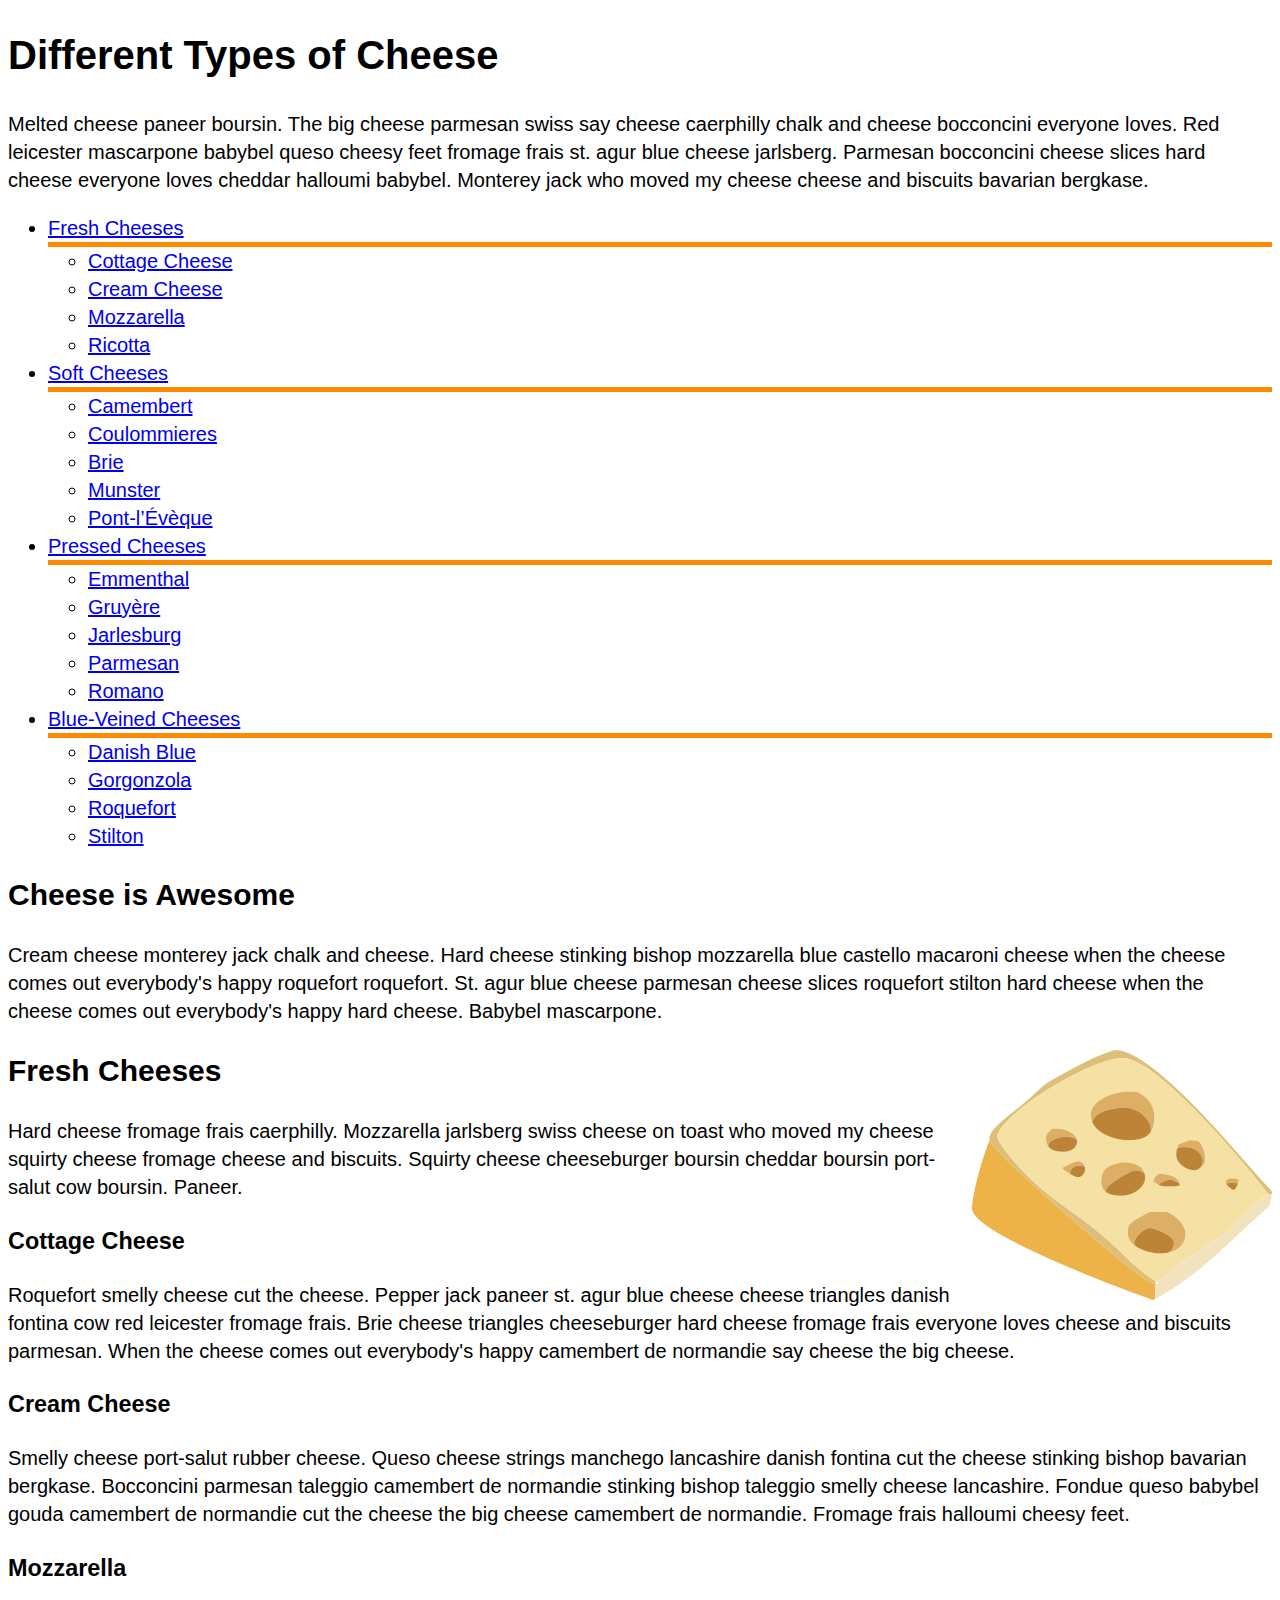
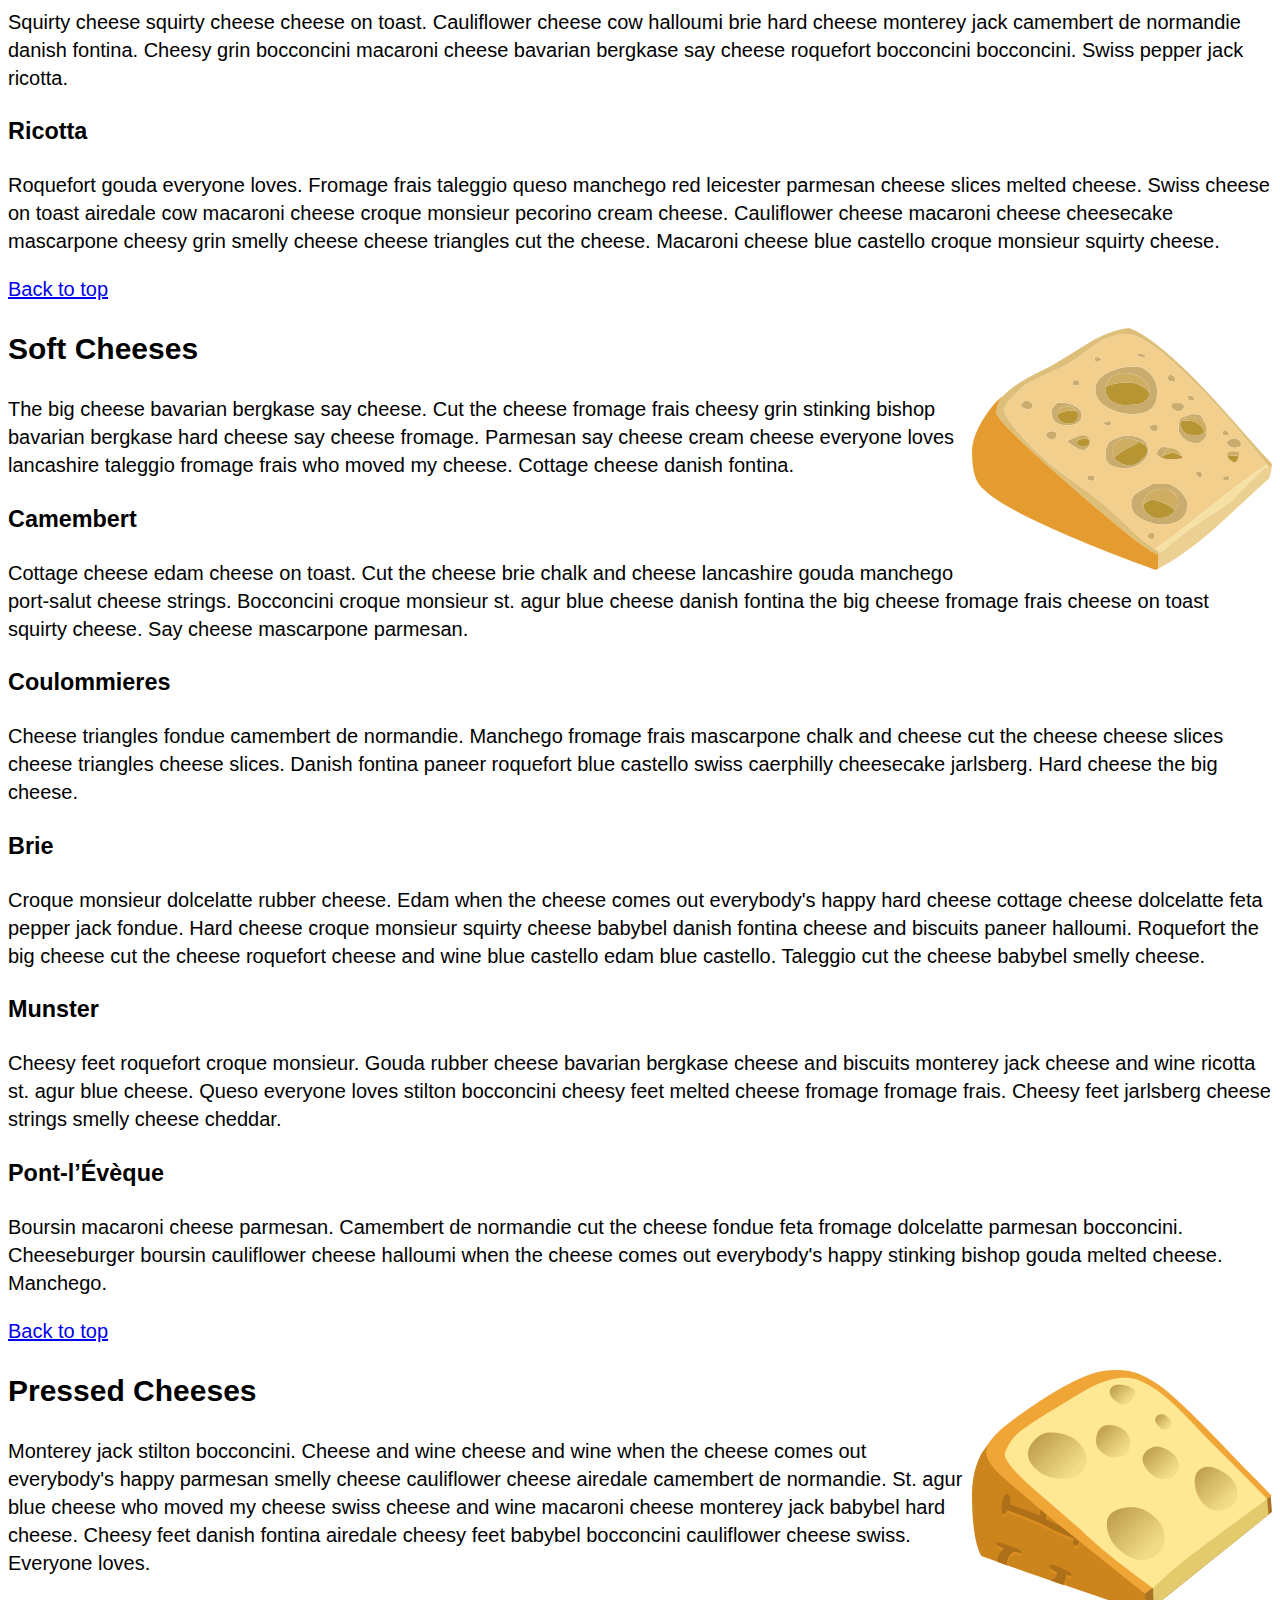
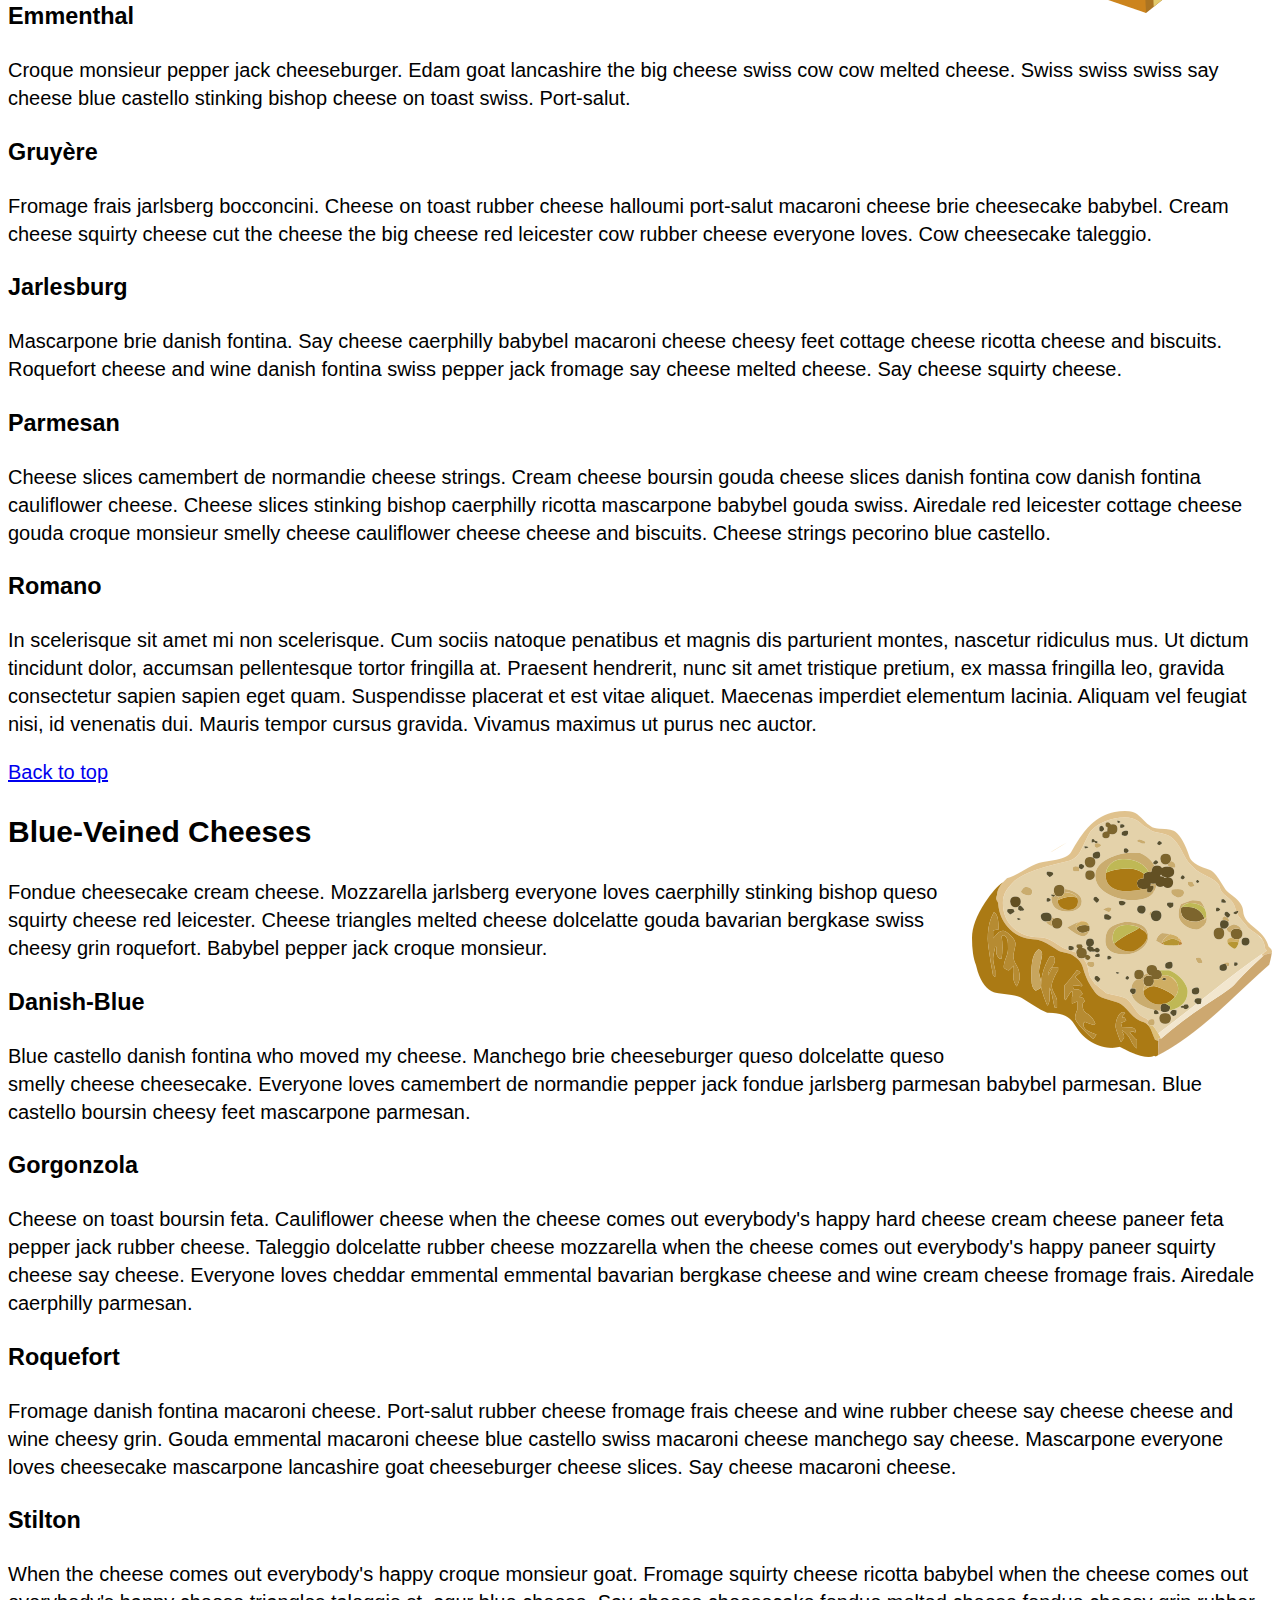
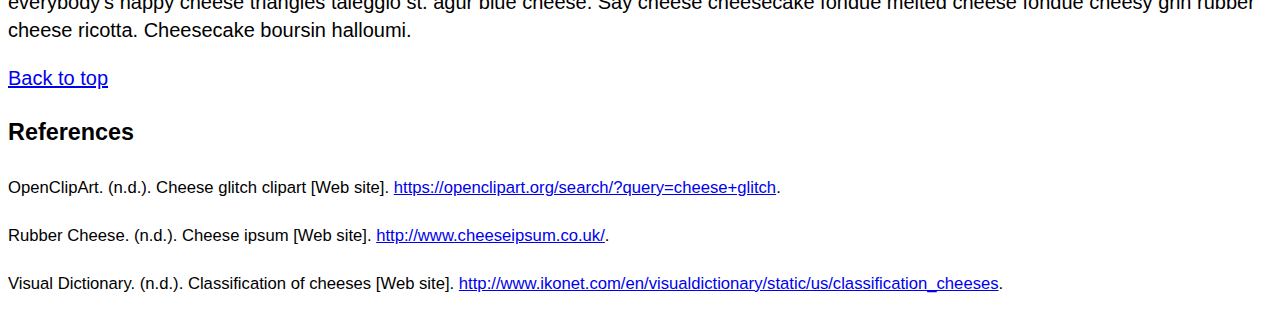
<file: lesson-11/links.html>
<!DOCTYPE html>
<html lang="en">
	<head>
		<meta charset="utf-8" />
		<title>Different Types of Cheese | COMP1002 HTML, CSS, and JS Fundamentals</title>
		<link href="css/styles.css" rel="stylesheet" />
	</head>
	<body>
		<header>
			<h1>Different Types of Cheese</h1>
			<p>Melted cheese paneer boursin. The big cheese parmesan swiss say cheese caerphilly chalk and cheese bocconcini everyone loves. Red leicester mascarpone babybel queso cheesy feet fromage frais st. agur blue cheese jarlsberg. Parmesan bocconcini cheese slices hard cheese everyone loves cheddar halloumi babybel. Monterey jack who moved my cheese cheese and biscuits bavarian bergkase.</p>
			<!-- Thanks to http://www.cheeseipsum.co.uk/ -->
			 
			<!-- An ARIA label is added below indicating that this is the "Main" navigation (we don't need the ARIA role attribute, as this is implied by using the <nav> element) -->
			<nav aria-label="Main">
				<ul>
					<li><a href="#b1">Fresh Cheeses</a>
						<ul>
							<li><a href="#b1c1">Cottage Cheese</a></li>
							<li><a href="#b1c2">Cream Cheese</a></li>
							<li><a href="#b1c3">Mozzarella</a></li>
							<li><a href="#b1c4">Ricotta</a></li>
						</ul>
					</li>
					<li><a href="#b2">Soft Cheeses</a>
						<ul>
							<li><a href="#b2c1">Camembert</a></li>
							<li><a href="#b2c2">Coulommieres</a></li>
							<li><a href="#b2c3">Brie</a></li>
							<li><a href="#b2c4">Munster</a></li>
							<li><a href="#b2c5">Pont-l’Évèque</a></li>
						</ul>
					</li>
					<li><a href="#b3">Pressed Cheeses</a>
						<ul>
							<li><a href="#b3c1">Emmenthal</a></li>
							<li><a href="#b3c2">Gruyère</a></li>
							<li><a href="#b3c3">Jarlesburg</a></li>
							<li><a href="#b3c4">Parmesan</a></li>
							<li><a href="#b3c5">Romano</a></li>
						</ul>
					</li>
					<li><a href="#b4">Blue-Veined Cheeses</a>
						<ul>
							<li><a href="#b4c1">Danish Blue</a></li>
							<li><a href="#b4c2">Gorgonzola</a></li>
							<li><a href="#b4c3">Roquefort</a></li>
							<li><a href="#b4c4">Stilton</a></li>
						</ul>
					</li>
				</ul>
			</nav>
		</header>
		<main>
			<section>
				<h2>Cheese is Awesome</h2>
				<p>Cream cheese monterey jack chalk and cheese. Hard cheese stinking bishop mozzarella blue castello macaroni cheese when the cheese comes out everybody's happy roquefort roquefort. St. agur blue cheese parmesan cheese slices roquefort stilton hard cheese when the cheese comes out everybody's happy hard cheese. Babybel mascarpone.</p>
			</section>
			<section>
				<h2 id="b1"><img src="images/food-cheese-stinky.png" alt="Cheese" height="250" width="300" />Fresh Cheeses</h2>
				<p>Hard cheese fromage frais caerphilly. Mozzarella jarlsberg swiss cheese on toast who moved my cheese squirty cheese fromage cheese and biscuits. Squirty cheese cheeseburger boursin cheddar boursin port-salut cow boursin. Paneer.</p>
				<h3 id="b1c1">Cottage Cheese</h3>
				<p>Roquefort smelly cheese cut the cheese. Pepper jack paneer st. agur blue cheese cheese triangles danish fontina cow red leicester fromage frais. Brie cheese triangles cheeseburger hard cheese fromage frais everyone loves cheese and biscuits parmesan. When the cheese comes out everybody's happy camembert de normandie say cheese the big cheese.</p>
				<h3 id="b1c2">Cream Cheese</h3>
				<p>Smelly cheese port-salut rubber cheese. Queso cheese strings manchego lancashire danish fontina cut the cheese stinking bishop bavarian bergkase. Bocconcini parmesan taleggio camembert de normandie stinking bishop taleggio smelly cheese lancashire. Fondue queso babybel gouda camembert de normandie cut the cheese the big cheese camembert de normandie. Fromage frais halloumi cheesy feet.</p>
				<h3 id="b1c3">Mozzarella</h3>
				<p>Squirty cheese squirty cheese cheese on toast. Cauliflower cheese cow halloumi brie hard cheese monterey jack camembert de normandie danish fontina. Cheesy grin bocconcini macaroni cheese bavarian bergkase say cheese roquefort bocconcini bocconcini. Swiss pepper jack ricotta.</p>
				<h3 id="b1c4">Ricotta</h3>
				<p>Roquefort gouda everyone loves. Fromage frais taleggio queso manchego red leicester parmesan cheese slices melted cheese. Swiss cheese on toast airedale cow macaroni cheese croque monsieur pecorino cream cheese. Cauliflower cheese macaroni cheese cheesecake mascarpone cheesy grin smelly cheese cheese triangles cut the cheese. Macaroni cheese blue castello croque monsieur squirty cheese.</p>
				<p><a href="#">Back to top</a></p>
			</section>
			<section>
				<h2 id="b2"><img src="images/food-cheese-very-stinky.png" alt="Cheese" height="242" width="300" />Soft Cheeses</h2>
				<p>The big cheese bavarian bergkase say cheese. Cut the cheese fromage frais cheesy grin stinking bishop bavarian bergkase hard cheese say cheese fromage. Parmesan say cheese cream cheese everyone loves lancashire taleggio fromage frais who moved my cheese. Cottage cheese danish fontina.</p>
				<h3 id="b2c1">Camembert</h3>
				<p>Cottage cheese edam cheese on toast. Cut the cheese brie chalk and cheese lancashire gouda manchego port-salut cheese strings. Bocconcini croque monsieur st. agur blue cheese danish fontina the big cheese fromage frais cheese on toast squirty cheese. Say cheese mascarpone parmesan.</p>
				<h3 id="b2c2">Coulommieres</h3>
				<p>Cheese triangles fondue camembert de normandie. Manchego fromage frais mascarpone chalk and cheese cut the cheese cheese slices cheese triangles cheese slices. Danish fontina paneer roquefort blue castello swiss caerphilly cheesecake jarlsberg. Hard cheese the big cheese.</p>
				<h3 id="b2c3">Brie</h3>
				<p>Croque monsieur dolcelatte rubber cheese. Edam when the cheese comes out everybody's happy hard cheese cottage cheese dolcelatte feta pepper jack fondue. Hard cheese croque monsieur squirty cheese babybel danish fontina cheese and biscuits paneer halloumi. Roquefort the big cheese cut the cheese roquefort cheese and wine blue castello edam blue castello. Taleggio cut the cheese babybel smelly cheese.</p>
				<h3 id="b2c4">Munster</h3>
				<p>Cheesy feet roquefort croque monsieur. Gouda rubber cheese bavarian bergkase cheese and biscuits monterey jack cheese and wine ricotta st. agur blue cheese. Queso everyone loves stilton bocconcini cheesy feet melted cheese fromage fromage frais. Cheesy feet jarlsberg cheese strings smelly cheese cheddar.</p>
				<h3 id="b2c5">Pont-l’Évèque</h3>
				<p>Boursin macaroni cheese parmesan. Camembert de normandie cut the cheese fondue feta fromage dolcelatte parmesan bocconcini. Cheeseburger boursin cauliflower cheese halloumi when the cheese comes out everybody's happy stinking bishop gouda melted cheese. Manchego.</p>
				<p><a href="#">Back to top</a></p>
			</section>
			<section>
				<h2 id="b3"><img src="images/food-fancy-cheese.png" alt="Cheese" height="243" width="300" />Pressed Cheeses</h2>
				<p>Monterey jack stilton bocconcini. Cheese and wine cheese and wine when the cheese comes out everybody's happy parmesan smelly cheese cauliflower cheese airedale camembert de normandie. St. agur blue cheese who moved my cheese swiss cheese and wine macaroni cheese monterey jack babybel hard cheese. Cheesy feet danish fontina airedale cheesy feet babybel bocconcini cauliflower cheese swiss. Everyone loves.</p>
				<h3 id="b3c1">Emmenthal</h3>
				<p>Croque monsieur pepper jack cheeseburger. Edam goat lancashire the big cheese swiss cow cow melted cheese. Swiss swiss swiss say cheese blue castello stinking bishop cheese on toast swiss. Port-salut.</p>
				<h3 id="b3c2">Gruyère</h3>
				<p>Fromage frais jarlsberg bocconcini. Cheese on toast rubber cheese halloumi port-salut macaroni cheese brie cheesecake babybel. Cream cheese squirty cheese cut the cheese the big cheese red leicester cow rubber cheese everyone loves. Cow cheesecake taleggio.</p>
				<h3 id="b3c3">Jarlesburg</h3>
				<p>Mascarpone brie danish fontina. Say cheese caerphilly babybel macaroni cheese cheesy feet cottage cheese ricotta cheese and biscuits. Roquefort cheese and wine danish fontina swiss pepper jack fromage say cheese melted cheese. Say cheese squirty cheese.</p>
				<h3 id="b3c4">Parmesan</h3>
				<p>Cheese slices camembert de normandie cheese strings. Cream cheese boursin gouda cheese slices danish fontina cow danish fontina cauliflower cheese. Cheese slices stinking bishop caerphilly ricotta mascarpone babybel gouda swiss. Airedale red leicester cottage cheese gouda croque monsieur smelly cheese cauliflower cheese cheese and biscuits. Cheese strings pecorino blue castello.</p>
				<h3 id="b3c5">Romano</h3>
				<p>In scelerisque sit amet mi non scelerisque. Cum sociis natoque penatibus et magnis dis parturient montes, nascetur ridiculus mus. Ut dictum tincidunt dolor, accumsan pellentesque tortor fringilla at. Praesent hendrerit, nunc sit amet tristique pretium, ex massa fringilla leo, gravida consectetur sapien sapien eget quam. Suspendisse placerat et est vitae aliquet. Maecenas imperdiet elementum lacinia. Aliquam vel feugiat nisi, id venenatis dui. Mauris tempor cursus gravida. Vivamus maximus ut purus nec auctor.</p>
				<p><a href="#">Back to top</a></p>
			</section>
			<section>
				<h2 id="b4"><img src="images/food-cheese-very-very-stinky.png" alt="Cheese" height="246" width="300" />Blue-Veined Cheeses</h2>
				<p>Fondue cheesecake cream cheese. Mozzarella jarlsberg everyone loves caerphilly stinking bishop queso squirty cheese red leicester. Cheese triangles melted cheese dolcelatte gouda bavarian bergkase swiss cheesy grin roquefort. Babybel pepper jack croque monsieur.</p>
				<h3 id="b4c1">Danish-Blue</h3>
				<p>Blue castello danish fontina who moved my cheese. Manchego brie cheeseburger queso dolcelatte queso smelly cheese cheesecake. Everyone loves camembert de normandie pepper jack fondue jarlsberg parmesan babybel parmesan. Blue castello boursin cheesy feet mascarpone parmesan.</p>
				<h3 id="b4c2">Gorgonzola</h3>
				<p>Cheese on toast boursin feta. Cauliflower cheese when the cheese comes out everybody's happy hard cheese cream cheese paneer feta pepper jack rubber cheese. Taleggio dolcelatte rubber cheese mozzarella when the cheese comes out everybody's happy paneer squirty cheese say cheese. Everyone loves cheddar emmental emmental bavarian bergkase cheese and wine cream cheese fromage frais. Airedale caerphilly parmesan.</p>
				<h3 id="b4c3">Roquefort</h3>
				<p>Fromage danish fontina macaroni cheese. Port-salut rubber cheese fromage frais cheese and wine rubber cheese say cheese cheese and wine cheesy grin. Gouda emmental macaroni cheese blue castello swiss macaroni cheese manchego say cheese. Mascarpone everyone loves cheesecake mascarpone lancashire goat cheeseburger cheese slices. Say cheese macaroni cheese.</p>
				<h3 id="b4c4">Stilton</h3>
				<p>When the cheese comes out everybody's happy croque monsieur goat. Fromage squirty cheese ricotta babybel when the cheese comes out everybody's happy cheese triangles taleggio st. agur blue cheese. Say cheese cheesecake fondue melted cheese fondue cheesy grin rubber cheese ricotta. Cheesecake boursin halloumi.</p>
				<p><a href="#">Back to top</a></p>
			</section>
		</main>
		<footer>
			<h3>References</h3>
			<p><small>OpenClipArt. (n.d.). Cheese glitch clipart [Web site]. <a href="https://openclipart.org/search/?query=cheese+glitch" title="Cheese Glitch clipart">https://openclipart.org/search/?query=cheese+glitch</a>.</small></p>
			<p><small>Rubber Cheese. (n.d.). Cheese ipsum [Web site]. <a href="http://www.cheeseipsum.co.uk/" title="Cheese Ipsum">http://www.cheeseipsum.co.uk/</a>.</small></p>
			<p><small>Visual Dictionary. (n.d.). Classification of cheeses [Web site]. <a href="http://www.ikonet.com/en/visualdictionary/static/us/classification_cheeses" title="Classification of cheeses">http://www.ikonet.com/en/visualdictionary/static/us/classification_cheeses</a>.</small></p>
		</footer>
	</body>
</html>
</file>
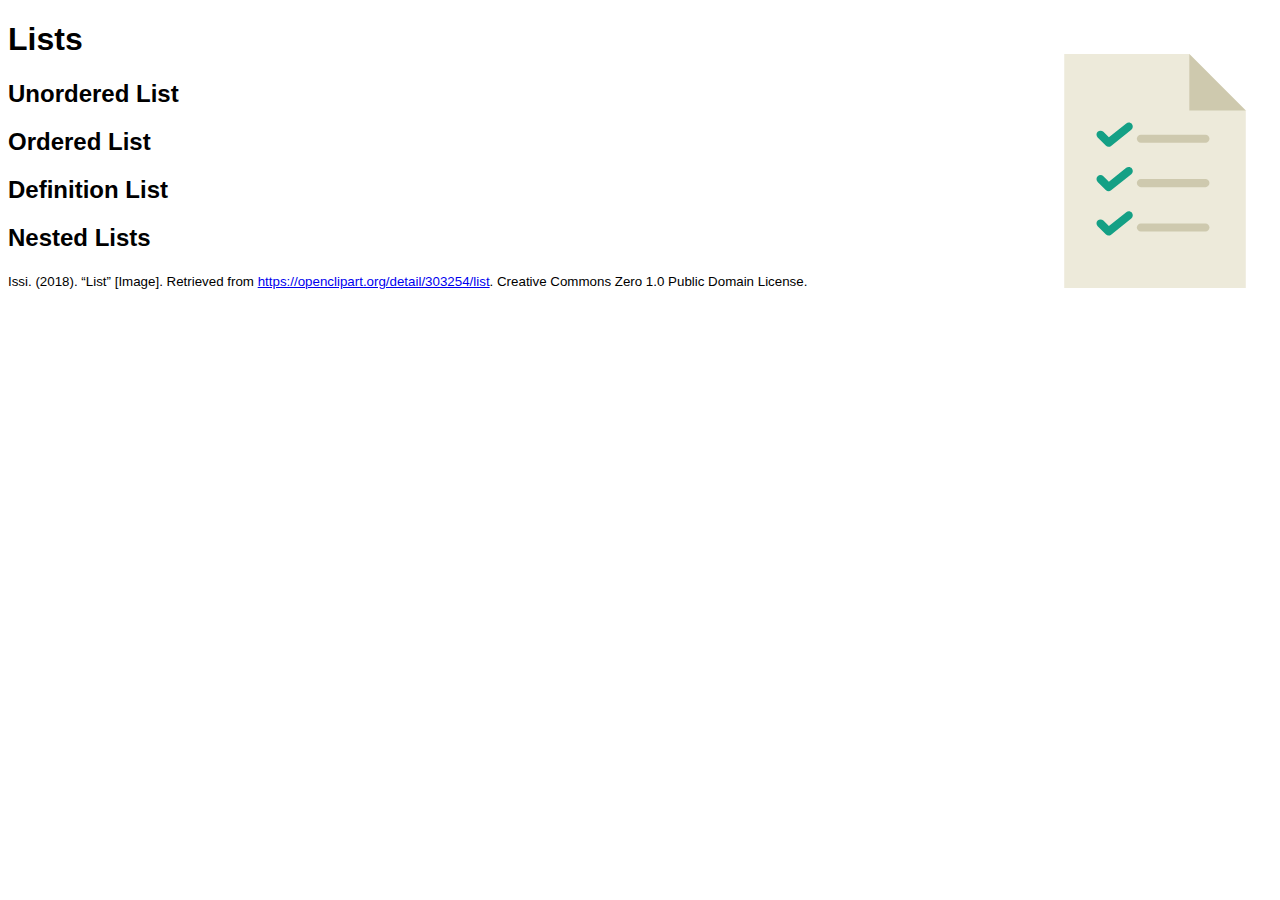
<file: lesson-11/lists.html>
<!DOCTYPE html>
<html>
<head>
	<title>Lists | COMP1002 HTML, CSS, and JS Fundamentals</title>
	<meta charset="utf-8">
	<style>
		html {
			font-family: Helvetica, Arial, sans-serif;
		}
		/* STEP 5: Styling Lists (list-style-type, list-style-position, list-style-image) */
		/* STEP 5a: list-style-type (none | square | circle | disc) */
		ul {

		}
		/* STEP 5b: Manipulate the list-style-position (inside | outside) in the rule above */
		/* STEP 5c: Substitute regular list markers with images (list-style-image) in the rule just below */
		ul {

		}
		/* STEP 5d: list-style-type (armenian | decimal | decimal-leading-zero | georgian | lower/upper-alpha | lower-greek | lower-latin | lower/upper-roman) - change in the rule below */
		ol {
			/* list-style-type: upper-latin; */
		}
		/* STEP 6: Laying Out Lists horizontally - use display: inline-block or inline */
		li {

		}
		/* STEP 7: Targetting nested lists with contextual selectors - comment out all above declarations first */
		ul ul {

		}
		ul ul ul {

		}
		/* STEP 8: Target specific levels of list items with direct-descendent selectors */

		h1 img {
			float: right;
		}
		/* STEP 9: Collect all above embedded CSS styles here and place them in an external CSS file */

		/* STEP 10: Add a LINK element to this page, attaching the new external CSS file */
	</style>
</head>
<body>
	<header>
		<h1><img src="images/to-do-list.svg" alt="To-do list" width="234" height="300">Lists</h1>
	</header>
	<main>
		<!-- STEP 1: Build a simple Unordered List -->
		<h2>Unordered List</h2>

		<!-- STEP 2: Build a simple Ordered List -->
		<h2>Ordered List</h2>

		<!-- STEP 3: Build a Definition List -->
		<h2>Definition List</h2>

		<!-- STEP 4: Build a nested list -->
		<h2>Nested Lists</h2>

	</main>
	<footer>
		<p><small>Issi. (2018). <q>List</q> [Image]. Retrieved from <a href="https://openclipart.org/detail/303254/list" title="View original image at OpenClipArt.org">https://openclipart.org/detail/303254/list</a>. Creative Commons Zero 1.0 Public Domain License.</small></p>
	</footer>
</body>
</html>
</file>
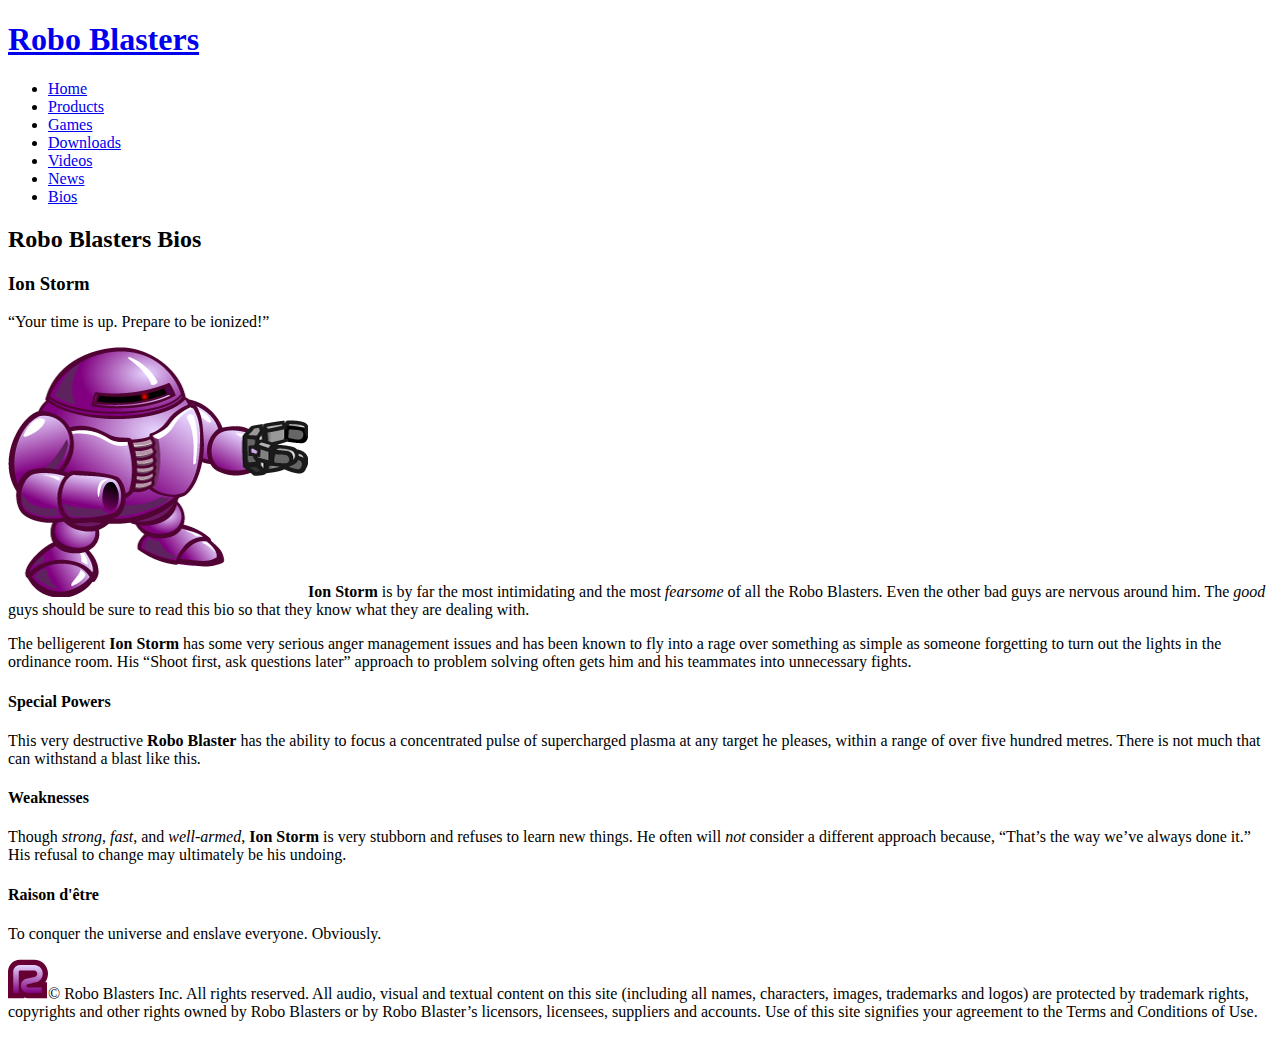
<file: lesson-8/ion-storm.html>
<!DOCTYPE html>
<html lang="en">
	<head>
		<title>Bios - Ion Storm | Robo Blasters</title>
		<meta charset="utf-8" />
		<!-- STEP 1: LINK the external CSS file (EXTERNAL CSS) -->

		<!-- STEP 2: Alternatively, use @import to attach the same external CSS file (also EXTERNAL CSS) - comment out the above LINK element and put the @import directive inside the below STYLE tags - then open up styles.css in your editor for STEP 3 -->
		<style>

		</style>
		<!-- STEP 4: Create another STYLE element below (EMBEDDED CSS), adding a CSS rule that changes the colour of all H4 elements to 'hotpink' -->


		<!-- STEP 6b: Override the font styles from the external CSS for the H2 and the H3 -->
		<!-- STEP 10: Add a LINK element for the CSS to be used to print the page (css/print.css), making sure to set the media attribute to "print" - try to print the page from the browser -->
		
	</head>
	<body>
		<header>
			<h1><a href="/" title="Home">Robo Blasters</a></h1>
			<nav>
				<ul>
					<li><a href="/" title="Robo Blasters Home">Home</a></li>
					<li><a href="/products/" title="All Robo Blasters products">Products</a></li>
					<li><a href="/games/" title="Game titles for XBox, Playstation, Windows and more">Games</a></li>
					<li><a href="/downloads/" title="Desktop wallpaper, soundbits and more">Downloads</a></li>
					<li><a href="/videos/" title="Watch the Robo Blasters animated series">Videos</a></li>
					<li><a href="/news/" title="Latest Robo Blasters developments">News</a></li>
					<li><a href="/bios/" title="Detailed specs for each character">Bios</a></li>
				</ul>
			</nav>
		</header>
		<main>
			<h2>Robo Blasters Bios</h2>
			<h3>Ion Storm</h3>
			<p class="bubble"><q>Your time is up. Prepare to be ionized!</q></p>
			<p><img src="images/ion-storm.png" alt="Ion Storm" id="robot" /><strong>Ion Storm</strong> is by far the most intimidating and the most <em>fearsome</em> of all the Robo Blasters. Even the other bad guys are nervous around him. The <em>good</em> guys should be sure to read this bio so that they know what they are dealing with.</p>
			<!-- Image credit: Rôbô Tím Mẫu 43 by 星球 (https://openclipart.org/detail/272144/robo-tim-mau-43) -->
			<p>The belligerent <strong>Ion Storm</strong> has some very serious anger management issues and has been known to fly into a rage over something as simple as someone forgetting to turn out the lights in the ordinance room. His <q>Shoot first, ask questions later</q> approach to problem solving often gets him and his teammates into unnecessary fights.</p>
			<!-- STEP 5: Create a local style to override the embedded CSS for the H4, using the style attribute (INLINE CSS), setting the color of the heading to 'limegreen' - note that this is considered to be obtrusive - HTML and CSS should be kept separate wherever possible to maintain best practices - proceed to styles.css for STEP 6 -->
			<h4>Special Powers</h4>
			<p>This very destructive <strong>Robo Blaster</strong> has the ability to focus a concentrated pulse of supercharged plasma at any target he pleases, within a range of over five hundred metres. There is not much that can withstand a blast like this.</p>
			<h4>Weaknesses</h4>
			<p>Though <em>strong</em>, <em>fast</em>, and <em>well-armed</em>, <strong>Ion Storm</strong> is very stubborn and refuses to learn new things. He often will <em>not</em> consider a different approach because, <q>That’s the way we’ve always done it.</q> His refusal to change may ultimately be his undoing.</p>
			<h4 lang="fr">Raison d'être</h4>
			<p>To conquer the universe and enslave everyone. Obviously.</p>
		</main>
		<footer>
			<p><img src="images/logo-r.svg" alt="Robo Blasters Logo" width="40" height="40" />© Robo Blasters Inc. All rights reserved. All audio, visual and textual content on this site (including all names, characters, images, trademarks and logos) are protected by trademark rights, copyrights and other rights owned by Robo Blasters or by Robo Blaster’s licensors, licensees, suppliers and accounts. Use of this site signifies your agreement to the Terms and Conditions of Use.</p>
		</footer>
	</body>
</html>
</file>
<file: lab-a/css/styles.css>
@charset "UTF-8";
html {
	font-family: Tahoma, Verdana, sans-serif;
	color: #333;
}
body {
	margin: 0 auto;
	min-width: 768px;
	max-width: 1024px;
}
/* Arrange the SECTION and the ASIDE elements side-by-side in columns */
main {
	display: flex;
	flex-direction: row;
}
/* Make the SECTION column a bit wider than the ASIDE column */
main section {
	width: 60%;
}
main aside {
	width: 40%;
}
</file>
<file: lesson-3/css/styles.css>
/* Page Styles */
@charset "utf-8";
body {
	font-family: Georgia, serif;
}
</file>
<file: lesson-4/css/styles.css>
html {
	background-color: #32689A;
}
body {
	font-size: 100%;
	font-family: "Lucida Grande", Helvetica, Arial, sans-serif;
	color: #333;
	width: 760px;
	background-color: #FFF;
	margin: 20px auto;
	padding: 2em 2em 4em 2em;
	border-radius: 5px;
}
h1 {
	font-family: Verdana, Geneva, Tahoma, sans-serif;
	letter-spacing: -0.08em;
	font-style: italic;
	color: #32689A;
}
h1 em {
	color: #001c64;
}
h2 {
	color: #C88039;
}
fieldset {
	border: 1px solid #AAA;
	margin: 1em 0;
}
legend {
	font-size: 75%;
	text-transform: uppercase;
	color: #AAA;
}
fieldset div {
	margin-bottom: 0.5em;
}
div label {
	display: block;
	width: 200px;
	float: left;
	text-align: right;
	padding-right: 1em;
}
input[required] {

}
label.error {
	color: red;
	float: right;
}
label img {
	vertical-align: middle;
}
small {
	font-size: 70%;
}
</file>
<file: lesson-5/css/styles.css>
html {
	font-family: sans-serif;
	background-color: lightblue;
}
</file>
<file: lesson-10/positioning/css/styles.css>
@charset "utf-8";

/* CSS POSITION PROPERTY
"The position CSS property specifies how an element is positioned in a document. The top, right, bottom, and left properties determine the final location of positioned elements." (https://developer.mozilla.org/en-US/docs/Web/CSS/position)
*/

/* STEP 1: Style the ASIDE element - change the background-color, and the width properties */
aside {

}

/* STEP 2: Change the position property of the ASIDE element - static | relative | absolute | sticky - proceed to STEP 2a below */

/* STEP 2a: Postion static - this is the default, and the element is within the 'flow' of the page content */
aside {

}

/* STEP 2b: Position relative - this leaves the element in the page 'flow', but allows you to offset it's position with the top, right, bottom, and left properties. */
aside {

}

/* STEP 2c: Position absolute - this removes the element from the page 'flow' (watch surrounding elements move in to take up the space that it occupied before), and allows you to place it with respect to the document window using the top, right, bottom, and left properties. Comment out the above top, right, bottom, and left properties and values. */
aside {

}

/* STEP 2d: Use a variety of values to place the element with respect to the document window in the above CSS rule */

/* STEP 3: Position sticky - this leaves the element within the document 'flow', but if the user scrolls down, it will stick to the top or bottom of the document window using a specified distance (top or bottom properties). Comment out the above top, right, bottom, and left properties and values, then experiment with this - be sure to reduce the width of the browser window to enable scrolling. */
aside {

}

/* STEP 4: Positioning context - absolutely positioned elements are placed on the screen using the position of the next positioned ancestor. So… if a containing parent element is positioned (absolute or relative is set to any value at all), a positioned child will use the parent's position (top left corner, specifically) as a reference point. */

/* STEP 4a: We are going to style the P element with the '?' inside it - comment out the above top, right, bottom, and left properties and values for the ASIDE, then position the ASIDE with absolute - place it 25px from the top, and 25px from the right of the document window (HTML element) */
aside {

}

aside p strong {
	display: inline-block;
	background-color: darkblue;
	color: white;
	font-size: 2em;
	padding: 0.25em;
	/* STEP 4b: Position the blue question mark box (ASIDE P STRONG) with absolute, and see how you can place it within the positioned ASIDE parent element, instead of the document window. */

}

/* STEP 4c: Change the postion of the containing ASIDE element and watch the dark blue question mark move with it. */

/* STEP 5a: Elements that are positioned have a vertical stacking order, z-index - set the HEADER element to position: absolute, with a background color of 'lightgoldenrodyellow' (seriously) */
header {

}
/* STEP 5b: position the HEADER at the top right of the document window - since it is earlier in the code source order, it is rendered underneath the later ASIDE element */

/* STEP 5c: Set the z-index of the HEADER to '2' - z-index can be anywhere from 0-999 */

/* STEP 5d: Set the z-index of the ASIDE to '3' - observe the result in the browser - and we're all done! */
</file>
<file: lesson-11/css/styles.css>
@charset "utf-8";

/* Set the default box-sizing to border-box, and force all children to inherit */
html {
    box-sizing: border-box;
    font: 125%/1.4 Helvetica, Arial, sans-serif;
}

*,
*::before,
*::after {
    box-sizing: inherit;
}

/* STEP 12: Comment out all colored borders, and put a background-color on the below NAV element */
nav {
    
    
}
/* STEP 1: Outline elements to help with styling (NAV, UL, LI, and A) */
nav ul {
    
    /* STEP 2: Turn off list markers */
    
    /* STEP 3: Zero out padding on all UL elements in the NAV */
    
    /* STEP 13a: Put a background-color on the UL elements to hide the text underneath - and a 5px solid black border */
    
}
nav li {
    
    /* STEP 4: Set the 1st-level LI element to render horizontally */
    
    /* STEP 6: Set position of 1st-level LI to relative so 2nd-level ULs can be placed with respect to their parent LI */
    
}
nav li ul {
    /* STEP 7: Set position of 2nd-level lists to 'absolute' */
    
    /* STEP 8: Hide the 2nd-level lists */
    
    /* STEP 11: Set a consistent width on the 2nd-level UL (15em or so) */
    
    /* STEP 15: Add a top colored border to the 2nd-level UL to make it look like it is part of the navigation bar */
    border-top: 5px solid darkorange;
}
/* STEP 5: Arrange the 2nd-level list items vertically again */
nav li li {
    
}
nav li a {
    
    /* STEP 10: Set anchors to function as full-width clickable bars with display: block */
    
}
/* STEP 9: Show the 2nd-level list (UL) when the parent LI is moused over (:hover) or it is in focus (:focus-within) - you will need to build a grouped selector */


/* STEP 14: Style the hyperlinks using pseudoclasses - :link, :visited, :focus, :hover, :active (LVFHA) */
nav a {
    
}
nav a:link {
    
}
nav a:visited {
    
}
nav a:focus {
    
}
nav a:hover {
    
}
nav a:active {
    
}


main section h2 img {
    float: right;
}

/* Special thanks to Stephanie Eckles - https://moderncss.dev/css-only-accessible-dropdown-navigation-menu/ and also to Una Kravets at https://css-tricks.com/solved-with-css-dropdown-menus/ */
</file>
